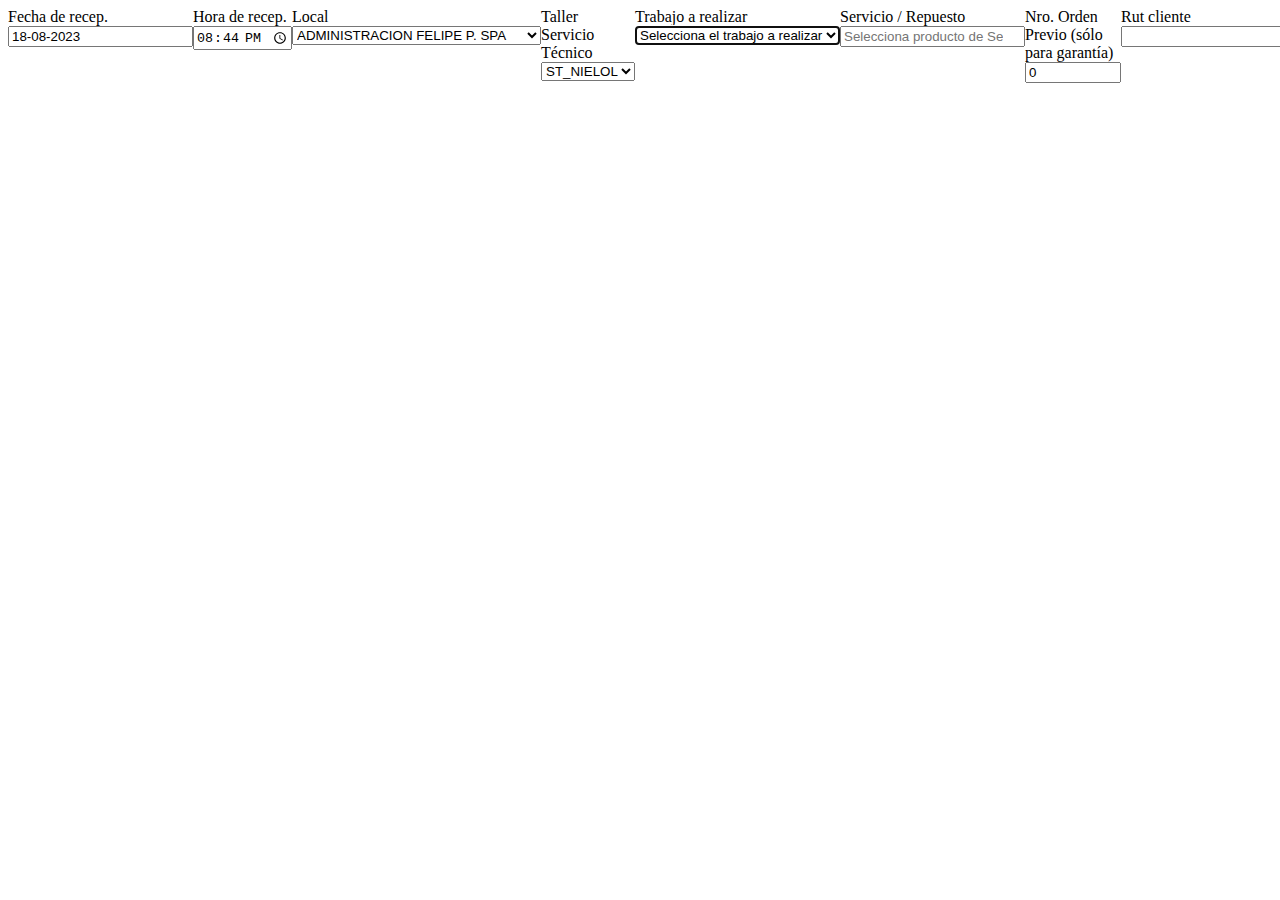
<file: copia-formulario.html>
<!DOCTYPE html>
<html lang="en">
<head>
    <meta charset="UTF-8">
    <meta name="viewport" content="width=device-width, initial-scale=1.0">
    <title>Formulario</title>
</head>
<body>
    <form method="post" id="guardar_servicio" name="guardar_servicio" style="display: flex;">
        <div class="row mb-2">
            <label for="fecha_recepcion" class="col-sm-3 col-form-label">Fecha de recep.</label>
            <div class="col-sm-8">
                <input type="text" class="form-control" id="fecha_recepcion" name="fecha_recepcion" value="18-08-2023" placeholder="Fecha de recepción" data-date-format="dd-mm-yyyy" readonly="readonly" autocomplete="off">
            </div>
        </div>
        <div class="row mb-2">
            <label for="hora_recepcion" class="col-sm-3 col-form-label">Hora de recep.</label>
            <div class="col-sm-8">
                <input type="time" class="form-control" id="hora_recepcion" name="hora_recepcion" value="20:44" required="required" autocomplete="off">
            </div>
        </div>
        <div class="row mb-2">
            <label for="id_local" class="col-sm-3 col-form-label">Local</label>
            <div class="col-sm-8">
                <select class="form-control" name="id_local" id="id_local" required="required" autocomplete="off">
                                                            <option value="ADMINISTRACION FELIPE P. SPA" data-sigla="AF">ADMINISTRACION FELIPE P. SPA</option>
                                                            <option value="ADMINISTRACION RICARDO S. SPA" data-sigla="AR">ADMINISTRACION RICARDO S. SPA</option>
                                                            <option value="ALERCE" data-sigla="AMA">ALERCE</option>
                                                            <option value="ANDALUE" data-sigla="AND">ANDALUE</option>
                                                            <option value="ANGOL" data-sigla="ANG">ANGOL</option>
                                                            <option value="AVALEMANIA" data-sigla="AV">AVALEMANIA</option>
                                                            <option value="AZALEAS" data-sigla="AZA ">AZALEAS</option>
                                                            <option value="BARRIOINGLES" data-sigla="BI1">BARRIOINGLES</option>
                                                            <option value="BARRIOINGLES2" data-sigla="BI2">BARRIOINGLES2</option>
                                                            <option value="BARROSARANA" data-sigla="BA">BARROSARANA</option>
                                                            <option value="BIOBIO" data-sigla="BIO">BIOBIO</option>
                                                            <option value="BODEGA" data-sigla="EX">BODEGA</option>
                                                            <option value="BOSQUEMAR" data-sigla="BOS">BOSQUEMAR</option>
                                                            <option value="CARAHUE" data-sigla="CRH">CARAHUE</option>
                                                            <option value="CARRUSEL" data-sigla="CRR">CARRUSEL</option>
                                                            <option value="CAUPOLICAN" data-sigla="CAU">CAUPOLICAN</option>
                                                            <option value="CHILLAN1" data-sigla="CHI1">CHILLAN1</option>
                                                            <option value="CHILLAN2" data-sigla="CHI2">CHILLAN2</option>
                                                            <option value="CHILLAN3" data-sigla="CHI3">CHILLAN3</option>
                                                            <option value="CHILLAN4" data-sigla="CHI4">CHILLAN4</option>
                                                            <option value="COLLAO" data-sigla="CO">COLLAO</option>
                                                            <option value="cornershop" data-sigla="CNP ">cornershop</option>
                                                            <option value="CORONEL" data-sigla="CR">CORONEL</option>
                                                            <option value="COSTANERA" data-sigla="CSTN">COSTANERA</option>
                                                            <option value="CUNCO" data-sigla="CNCO">CUNCO</option>
                                                            <option value="CURICO" data-sigla="CR">CURICO</option>
                                                            <option value="CURICO2" data-sigla="CR2">CURICO2</option>
                                                            <option value="FULL" data-sigla="FULL">FULL</option>
                                                            <option value="GALVARINO" data-sigla="GV  ">GALVARINO</option>
                                                            <option value="HICELL" data-sigla="H">HICELL</option>
                                                            <option value="INFORMATICA" data-sigla="INF">INFORMATICA</option>
                                                            <option value="LA FLORIDA" data-sigla="LD  ">LA FLORIDA</option>
                                                            <option value="LABRANZA" data-sigla="LBZ ">LABRANZA</option>
                                                            <option value="LASVEGAS" data-sigla="LVG ">LASVEGAS</option>
                                                            <option value="LAUTARO" data-sigla="LAU ">LAUTARO</option>
                                                            <option value="LIDERPRIETO" data-sigla="PN  ">LIDERPRIETO</option>
                                                            <option value="LIDERRO" data-sigla="RO  ">LIDERRO</option>
                                                            <option value="LOSANGELES" data-sigla="LA  ">LOSANGELES</option>
                                                            <option value="LOSHEROES" data-sigla="LHS">LOSHEROES</option>
                                                            <option value="MACKENNA" data-sigla="MK  ">MACKENNA</option>
                                                            <option value="MALLEASTON" data-sigla="ME  ">MALLEASTON</option>
                                                            <option value="MALLPLAZANORTE" data-sigla="MPN">MALLPLAZANORTE</option>
                                                            <option value="MALLPLAZASUR" data-sigla="MPS">MALLPLAZASUR</option>
                                                            <option value="MALLPLAZATOBALABA" data-sigla="MPT">MALLPLAZATOBALABA</option>
                                                            <option value="MANTENCION RUBEN PARDO" data-sigla="SMEL">MANTENCION RUBEN PARDO</option>
                                                            <option value="MASSMANN" data-sigla="GM  ">MASSMANN</option>
                                                            <option value="MERCADO" data-sigla="MC  ">MERCADO</option>
                                                            <option value="MERCADOLIBRE" data-sigla="ML  ">MERCADOLIBRE</option>
                                                            <option value="MIRAGE" data-sigla="MGE ">MIRAGE</option>
                                                            <option value="MODULO" data-sigla="MD  ">MODULO</option>
                                                            <option value="MONTT" data-sigla="M1  ">MONTT</option>
                                                            <option value="MONTT2" data-sigla="M2">MONTT2</option>
                                                            <option value="MONTT3" data-sigla="M3  ">MONTT3</option>
                                                            <option value="NIELOL" data-sigla="N1  ">NIELOL</option>
                                                            <option value="NIELOL2" data-sigla="N2  ">NIELOL2</option>
                                                            <option value="NOTROS" data-sigla="NTR ">NOTROS</option>
                                                            <option value="NUEVAIMPERIAL" data-sigla="NVI ">NUEVAIMPERIAL</option>
                                                            <option value="PADREDELASCASAS" data-sigla="PLC1">PADREDELASCASAS</option>
                                                            <option value="PADREDELASCASAS2" data-sigla="PLC2">PADREDELASCASAS2</option>
                                                            <option value="PEDIDOSYA" data-sigla="PY  ">PEDIDOSYA</option>
                                                            <option value="PITRUFQUEN" data-sigla="PFN">PITRUFQUEN</option>
                                                            <option value="PRAT" data-sigla="PT1 ">PRAT</option>
                                                            <option value="PRAT2" data-sigla="PT2 ">PRAT2</option>
                                                            <option value="PRUEBA" data-sigla="TEST">PRUEBA</option>
                                                            <option value="PUERTOVARAS" data-sigla="PV  ">PUERTOVARAS</option>
                                                            <option value="RAICES HUMANAS" data-sigla="RHSPA">RAICES HUMANAS</option>
                                                            <option value="RANCAGUA1" data-sigla="RCG1">RANCAGUA1</option>
                                                            <option value="RANCAGUA2" data-sigla="RCG2">RANCAGUA2</option>
                                                            <option value="RANCAGUA3" data-sigla="RCG3">RANCAGUA3</option>
                                                            <option value="RANCAGUA4" data-sigla="RCG4">RANCAGUA4</option>
                                                            <option value="SEVILLA" data-sigla="SV  ">SEVILLA</option>
                                                            <option value="ST_NIELOL" data-sigla="ST">ST_NIELOL</option>
                                                            <option value="ST_VALDIVIA2" data-sigla="ST">ST_VALDIVIA2</option>
                                                            <option value="TALCA" data-sigla="TLC ">TALCA</option>
                                                            <option value="TALCAHUANO" data-sigla="THO">TALCAHUANO</option>
                                                            <option value="TECNOBOXRENACA" data-sigla="NULL">TECNOBOXRENACA</option>
                                                            <option value="TEODORO" data-sigla="TODR">TEODORO</option>
                                                            <option value="TRAIGUEN" data-sigla="TGN">TRAIGUEN</option>
                                                            <option value="UNIMARCAVALEMANIA" data-sigla="UA  ">UNIMARCAVALEMANIA</option>
                                                            <option value="VALDIVIA1" data-sigla="V1  ">VALDIVIA1</option>
                                                            <option value="VALDIVIA2" data-sigla="V2  ">VALDIVIA2</option>
                                                            <option value="VALDIVIA3" data-sigla="V3">VALDIVIA3</option>
                                                            <option value="VALDIVIA4.1" data-sigla="V4.1">VALDIVIA4.1</option>
                                                            <option value="VALDIVIA5" data-sigla="V5  ">VALDIVIA5</option>
                                                            <option value="VALDIVIA6" data-sigla="V6  ">VALDIVIA6</option>
                                                            <option value="VALDIVIA7" data-sigla="V7">VALDIVIA7</option>
                                                            <option value="VALPARAISO" data-sigla="VS  ">VALPARAISO</option>
                                                            <option value="VENTAS_MAYORISTA" data-sigla="VM  ">VENTAS_MAYORISTA</option>
                                                            <option value="VENTAWEB" data-sigla="VW  ">VENTAWEB</option>
                                                            <option value="VICTORIA" data-sigla="VIC ">VICTORIA</option>
                                                            <option value="VILLAGRAN" data-sigla="VG  ">VILLAGRAN</option>
                                                            <option value="VILLARRICAACUENTA" data-sigla="VRC2">VILLARRICAACUENTA</option>
                                                            <option value="VILLARRICALIDER" data-sigla="VRC1">VILLARRICALIDER</option>
                                                            <option value="VINA" data-sigla="VNA1">VINA</option>
                                                            <option value="VINA2" data-sigla="VNA2">VINA2</option>
                                                            <option value="VIVO" data-sigla="VI  ">VIVO</option>
                                                    </select>
            </div>
        </div>
        <div class="row mb-2 visually-hidden">
            <label for="id_local_st" class="col-sm-3 col-form-label">Taller Servicio Técnico</label>
            <div class="col-sm-8">
                <select class="form-control" name="id_local_st" id="id_local_st" autocomplete="off">
                                                            <option value="ST_NIELOL">
                            ST_NIELOL										</option>
                                                    </select>
            </div>
        </div>
        <div class="row mb-2">
            <label for="trabajo" class="col-sm-3 col-form-label">Trabajo a realizar</label>
            <div class="col-sm-8">
                <select class="form-control" name="trabajo" id="trabajo" required="required" autocomplete="off" autofocus="">
                    <option value="">Selecciona el trabajo a realizar</option>
                                                            <option value="Batería">BATERíA</option>
                                                            <option value="Cámara Frontal">CáMARA FRONTAL</option>
                                                            <option value="Cámara Trasera">CáMARA TRASERA</option>
                                                            <option value="Cuenta Google">CUENTA GOOGLE</option>
                                                            <option value="Flex de Carga">FLEX DE CARGA</option>
                                                            <option value="Formateo">FORMATEO</option>
                                                            <option value="Garantia">GARANTIA</option>
                                                            <option value="Jack de Carga">JACK DE CARGA</option>
                                                            <option value="Lavado Químico">LAVADO QUíMICO</option>
                                                            <option value="Mano de Obra">MANO DE OBRA</option>
                                                            <option value="Mantención">MANTENCIóN</option>
                                                            <option value="Micrófono">MICRóFONO</option>
                                                            <option value="Pantalla">PANTALLA</option>
                                                            <option value="Revisión">REVISIóN</option>
                                                            <option value="Sistema">SISTEMA</option>
                                                    </select>
            </div>
        </div>
        <div class="row mb-2">
            <input type="hidden" class="form-control invisible" id="fecha_entrega" name="fecha_entrega" placeholder="Fecha de recepción" data-date-format="dd-mm-yyyy" readonly="readonly" autocomplete="off">
            <label for="fecha_recepcion" class="col-sm-3 col-form-label">Servicio / Repuesto</label>
            <div class="col-sm-8">
                <input type="text" list="listProductoST" class="form-control" aria-label="ProductoST" name="ProductoST" id="ProductoST" placeholder="Selecciona producto de Servicio Técnico">
                <datalist id="listProductoST">
                                                            <option value="FORMATEO-PC-S-RESPALDO" data-precio="$ 9.990" data-bs-toggle="tooltip" data-bs-placement="top" title=" Ref: $ 14.990">FORMATEOS PC SIN RESPALDO (Ref: $ 14.990)</option>
                                                            <option value="MANO-OBRA-CELULAR" data-precio="$ 9.990" data-bs-toggle="tooltip" data-bs-placement="top" title=" Ref: $ 19.990">MANO DE OBRA CELULARES (Ref: $ 19.990)</option>
                                                            <option value="MANO-OBRA-TABLET" data-precio="$ 9.990" data-bs-toggle="tooltip" data-bs-placement="top" title=" Ref: $ 24.990">MANO DE OBRA TABLET (Ref: $ 24.990)</option>
                                                            <option value="JAC-CARGA-MICROUSB" data-precio="$ 9.990" data-bs-toggle="tooltip" data-bs-placement="top" title=" Ref: $ 19.990">JACK DE CARGA MICRO USB (Ref: $ 19.990)</option>
                                                            <option value="SISTEMA" data-precio="$ 9.990" data-bs-toggle="tooltip" data-bs-placement="top" title=" Ref: $ 9.990">SISTEMA (Ref: $ 9.990)</option>
                                                            <option value="CUENTO-GOOGLE" data-precio="$ 9.990" data-bs-toggle="tooltip" data-bs-placement="top" title=" Ref: $ 14.990">CUENTA GOOGLE (Ref: $ 14.990)</option>
                                                            <option value="PROGRAMA-DE-PC" data-precio="$ 9.990" data-bs-toggle="tooltip" data-bs-placement="top" title=" Ref: $ 9.990">PROGRAMAS DE PC A PEDIDO (Ref: $ 9.990)</option>
                                                            <option value="CAMBIO-PASTA-TERMICO" data-precio="$ 9.990" data-bs-toggle="tooltip" data-bs-placement="top" title=" Ref: $ 19.990">CAMBIO DE PASTA TERMICA (Ref: $ 19.990)</option>
                                                            <option value="LAVADO-QUIMICO" data-precio="$ 19.990" data-bs-toggle="tooltip" data-bs-placement="top" title=" Ref: $ 19.990">LAVADOS QUIMICOS (Ref: $ 19.990)</option>
                                                            <option value="MANTENCION" data-precio="$ 9.990" data-bs-toggle="tooltip" data-bs-placement="top" title=" Ref: $ 9.990">MANTENCION (Ref: $ 9.990)</option>
                                                            <option value="OTROS" data-precio="$ 1" data-bs-toggle="tooltip" data-bs-placement="top" title=" Ref: $ 1">OTROS (Ref: $ 1)</option>
                                                            <option value="GARANTIA" data-precio="$ 1" data-bs-toggle="tooltip" data-bs-placement="top" title=" Ref: $ 1">SERVICIO POR GARANTIA (Ref: $ 1)</option>
                                                            <option value="REVISION" data-precio="$ 9.990" data-bs-toggle="tooltip" data-bs-placement="top" title=" Ref: $ 9.990">REVISION (Ref: $ 9.990)</option>
                                                            <option value="MANO-OBRA-CELULAR-IPHONE" data-precio="$ 9.990" data-bs-toggle="tooltip" data-bs-placement="top" title=" Ref: $ 29.990">Mano de Obra (Ref: $ 29.990)</option>
                                                            <option value="MANO-OBRA-CELULAR-SELLADO" data-precio="$ 9.990" data-bs-toggle="tooltip" data-bs-placement="top" title=" Ref: $ 9.990">Mano de Obra (Ref: $ 9.990)</option>
                                                            <option value="PANTALLA-IPHONE-5" data-precio="$ 9.990" data-bs-toggle="tooltip" data-bs-placement="top" title=" Ref: $ 19.990">REPARACIÓN PANTALLA IPHONE 5 (Ref: $ 19.990)</option>
                                                            <option value="PANTALLA-IPHONE-5S" data-precio="$ 9.990" data-bs-toggle="tooltip" data-bs-placement="top" title=" Ref: $ 22.990">REPARACIÓN PANTALLA IPHONE 5S (Ref: $ 22.990)</option>
                                                            <option value="PANTALLA-IPHONE-5c" data-precio="$ 9.990" data-bs-toggle="tooltip" data-bs-placement="top" title=" Ref: $ 19.990">REPARACIÓN PANTALLA IPHONE 5c (Ref: $ 19.990)</option>
                                                            <option value="PANTALLA-IPHONE-5SE" data-precio="$ 9.990" data-bs-toggle="tooltip" data-bs-placement="top" title=" Ref: $ 24.990">REPARACIÓN PANTALLA IPHONE 5SE (Ref: $ 24.990)</option>
                                                            <option value="PANTALLA-IPHONE-6" data-precio="$ 9.990" data-bs-toggle="tooltip" data-bs-placement="top" title=" Ref: $ 29.990">REPARACIÓN PANTALLA IPHONE 6 (Ref: $ 29.990)</option>
                                                            <option value="PANTALLA-IPHONE-6S" data-precio="$ 9.990" data-bs-toggle="tooltip" data-bs-placement="top" title=" Ref: $ 34.990">REPARACIÓN PANTALLA IPHONE 6S (Ref: $ 34.990)</option>
                                                            <option value="PANTALLA-IPHONE-6 PLUS" data-precio="$ 9.990" data-bs-toggle="tooltip" data-bs-placement="top" title=" Ref: $ 39.990">REPARACIÓN PANTALLA IPHONE 6 PLUS (Ref: $ 39.990)</option>
                                                            <option value="PANTALLA-IPHONE-6s PLUS" data-precio="$ 9.990" data-bs-toggle="tooltip" data-bs-placement="top" title=" Ref: $ 44.990">REPARACIÓN PANTALLA IPHONE 6s PLUS (Ref: $ 44.990)</option>
                                                            <option value="PANTALLA-IPHONE-7" data-precio="$ 9.990" data-bs-toggle="tooltip" data-bs-placement="top" title=" Ref: $ 49.990">REPARACIÓN PANTALLA IPHONE 7 (Ref: $ 49.990)</option>
                                                            <option value="PANTALLA-IPHONE-7 PLUS" data-precio="$ 9.990" data-bs-toggle="tooltip" data-bs-placement="top" title=" Ref: $ 54.990">REPARACIÓN PANTALLA IPHONE 7 PLUS (Ref: $ 54.990)</option>
                                                            <option value="PANTALLA-IPHONE-8" data-precio="$ 9.990" data-bs-toggle="tooltip" data-bs-placement="top" title=" Ref: $ 59.990">REPARACIÓN PANTALLA IPHONE 8 (Ref: $ 59.990)</option>
                                                            <option value="PANTALLA-IPHONE-8 PLUS" data-precio="$ 9.990" data-bs-toggle="tooltip" data-bs-placement="top" title=" Ref: $ 69.990">REPARACIÓN PANTALLA IPHONE 8 PLUS (Ref: $ 69.990)</option>
                                                            <option value="PANTALLA-IPHONE-X" data-precio="$ 9.990" data-bs-toggle="tooltip" data-bs-placement="top" title=" Ref: $ 99.990">REPARACIÓN PANTALLA IPHONE X (Ref: $ 99.990)</option>
                                                            <option value="PANTALLA-IPHONE- XS" data-precio="$ 9.990" data-bs-toggle="tooltip" data-bs-placement="top" title=" Ref: $ 129.990">REPARACIÓN PANTALLA IPHONE  XS (Ref: $ 129.990)</option>
                                                            <option value="PANTALLA-IPHONE-XS MAX" data-precio="$ 9.990" data-bs-toggle="tooltip" data-bs-placement="top" title=" Ref: $ 149.990">REPARACIÓN PANTALLA IPHONE XS MAX (Ref: $ 149.990)</option>
                                                            <option value="PANTALLA-IPHONE-11" data-precio="$ 9.990" data-bs-toggle="tooltip" data-bs-placement="top" title=" Ref: $ 139.990">REPARACIÓN PANTALLA IPHONE 11 (Ref: $ 139.990)</option>
                                                            <option value="PANTALLA-IPHONE-11 PRO" data-precio="$ 9.990" data-bs-toggle="tooltip" data-bs-placement="top" title=" Ref: $ 169.990">REPARACIÓN PANTALLA IPHONE 11 PRO (Ref: $ 169.990)</option>
                                                            <option value="PANTALLA-IPHONE-11 PRO MAX" data-precio="$ 9.990" data-bs-toggle="tooltip" data-bs-placement="top" title=" Ref: $ 199.990">REPARACIÓN PANTALLA IPHONE 11 PRO MAX (Ref: $ 199.990)</option>
                                                            <option value="PANTALLA-IPHONE-XR" data-precio="$ 9.990" data-bs-toggle="tooltip" data-bs-placement="top" title=" Ref: $ 89.990">REPARACIÓN PANTALLA IPHONE XR (Ref: $ 89.990)</option>
                                                            <option value="PANTALLA-IPHONE-SE 2020" data-precio="$ 9.990" data-bs-toggle="tooltip" data-bs-placement="top" title=" Ref: $ 59.990">REPARACIÓN PANTALLA IPHONE SE 2020 (Ref: $ 59.990)</option>
                                                            <option value="PANTALLA-HUAWEI-GPLAY" data-precio="$ 9.990" data-bs-toggle="tooltip" data-bs-placement="top" title=" Ref: $ 49.990">REPARACIÓN PANTALLA HUAWEI GPLAY (Ref: $ 49.990)</option>
                                                            <option value="PANTALLA-HUAWEI-GPLAY MINI" data-precio="$ 9.990" data-bs-toggle="tooltip" data-bs-placement="top" title=" Ref: $ 39.990">REPARACIÓN PANTALLA HUAWEI GPLAY MINI (Ref: $ 39.990)</option>
                                                            <option value="PANTALLA-HUAWEI-MATE 8" data-precio="$ 9.990" data-bs-toggle="tooltip" data-bs-placement="top" title=" Ref: $ 49.990">REPARACIÓN PANTALLA HUAWEI MATE 8 (Ref: $ 49.990)</option>
                                                            <option value="PANTALLA-HUAWEI-Y7 2018" data-precio="$ 9.990" data-bs-toggle="tooltip" data-bs-placement="top" title=" Ref: $ 49.990">REPARACIÓN PANTALLA HUAWEI Y7 2018 (Ref: $ 49.990)</option>
                                                            <option value="PANTALLA-HUAWEI-Y7 2019" data-precio="$ 9.990" data-bs-toggle="tooltip" data-bs-placement="top" title=" Ref: $ 54.990">REPARACIÓN PANTALLA HUAWEI Y7 2019 (Ref: $ 54.990)</option>
                                                            <option value="PANTALLA-HUAWEI-Y6 2" data-precio="$ 9.990" data-bs-toggle="tooltip" data-bs-placement="top" title=" Ref: $ 59.990">REPARACIÓN PANTALLA HUAWEI Y6 2 (Ref: $ 59.990)</option>
                                                            <option value="PANTALLA-HUAWEI-Y6 2019" data-precio="$ 9.990" data-bs-toggle="tooltip" data-bs-placement="top" title=" Ref: $ 59.990">REPARACIÓN PANTALLA HUAWEI Y6 2019 (Ref: $ 59.990)</option>
                                                            <option value="PANTALLA-HUAWEI-Y9S " data-precio="$ 9.990" data-bs-toggle="tooltip" data-bs-placement="top" title=" Ref: $ 59.990">REPARACIÓN PANTALLA HUAWEI Y9S  (Ref: $ 59.990)</option>
                                                            <option value="PANTALLA-HUAWEI-Y9 PRIME 2019" data-precio="$ 9.990" data-bs-toggle="tooltip" data-bs-placement="top" title=" Ref: $ 59.990">REPARACIÓN PANTALLA HUAWEI Y9 PRIME 2019 (Ref: $ 59.990)</option>
                                                            <option value="PANTALLA-HUAWEI-Y9 2019" data-precio="$ 9.990" data-bs-toggle="tooltip" data-bs-placement="top" title=" Ref: $ 59.990">REPARACIÓN PANTALLA HUAWEI Y9 2019 (Ref: $ 59.990)</option>
                                                            <option value="PANTALLA-HUAWEI-Y8S" data-precio="$ 9.990" data-bs-toggle="tooltip" data-bs-placement="top" title=" Ref: $ 59.990">REPARACIÓN PANTALLA HUAWEI Y8S (Ref: $ 59.990)</option>
                                                            <option value="PANTALLA-HUAWEI-MATE 9 LITE" data-precio="$ 9.990" data-bs-toggle="tooltip" data-bs-placement="top" title=" Ref: $ 49.990">REPARACIÓN PANTALLA HUAWEI MATE 9 LITE (Ref: $ 49.990)</option>
                                                            <option value="PANTALLA-HUAWEI-MATE 9" data-precio="$ 9.990" data-bs-toggle="tooltip" data-bs-placement="top" title=" Ref: $ 59.990">REPARACIÓN PANTALLA HUAWEI MATE 9 (Ref: $ 59.990)</option>
                                                            <option value="PANTALLA-HUAWEI-MATE 10" data-precio="$ 9.990" data-bs-toggle="tooltip" data-bs-placement="top" title=" Ref: $ 89.990">REPARACIÓN PANTALLA HUAWEI MATE 10 (Ref: $ 89.990)</option>
                                                            <option value="PANTALLA-HUAWEI-MATE 10 LITE" data-precio="$ 9.990" data-bs-toggle="tooltip" data-bs-placement="top" title=" Ref: $ 49.990">REPARACIÓN PANTALLA HUAWEI MATE 10 LITE (Ref: $ 49.990)</option>
                                                            <option value="PANTALLA-HUAWEI-MATE 20 LITE" data-precio="$ 9.990" data-bs-toggle="tooltip" data-bs-placement="top" title=" Ref: $ 59.990">REPARACIÓN PANTALLA HUAWEI MATE 20 LITE (Ref: $ 59.990)</option>
                                                            <option value="PANTALLA-HUAWEI-P10" data-precio="$ 9.990" data-bs-toggle="tooltip" data-bs-placement="top" title=" Ref: $ 89.990">REPARACIÓN PANTALLA HUAWEI P10 (Ref: $ 89.990)</option>
                                                            <option value="PANTALLA-HUAWEI-P10 LITE" data-precio="$ 9.990" data-bs-toggle="tooltip" data-bs-placement="top" title=" Ref: $ 59.990">REPARACIÓN PANTALLA HUAWEI P10 LITE (Ref: $ 59.990)</option>
                                                            <option value="PANTALLA-HUAWEI-P9 LITE" data-precio="$ 9.990" data-bs-toggle="tooltip" data-bs-placement="top" title=" Ref: $ 49.990">REPARACIÓN PANTALLA HUAWEI P9 LITE (Ref: $ 49.990)</option>
                                                            <option value="PANTALLA-HUAWEI-P9 LITE 2017" data-precio="$ 9.990" data-bs-toggle="tooltip" data-bs-placement="top" title=" Ref: $ 44.990">REPARACIÓN PANTALLA HUAWEI P9 LITE 2017 (Ref: $ 44.990)</option>
                                                            <option value="PANTALLA-HUAWEI-P9" data-precio="$ 9.990" data-bs-toggle="tooltip" data-bs-placement="top" title=" Ref: $ 49.990">REPARACIÓN PANTALLA HUAWEI P9 (Ref: $ 49.990)</option>
                                                            <option value="PANTALLA-HUAWEI-PSMART 2018" data-precio="$ 9.990" data-bs-toggle="tooltip" data-bs-placement="top" title=" Ref: $ 49.990">REPARACIÓN PANTALLA HUAWEI PSMART 2018 (Ref: $ 49.990)</option>
                                                            <option value="PANTALLA-HUAWEI-P SMART 2019" data-precio="$ 9.990" data-bs-toggle="tooltip" data-bs-placement="top" title=" Ref: $ 59.990">REPARACIÓN PANTALLA HUAWEI P SMART 2019 (Ref: $ 59.990)</option>
                                                            <option value="PANTALLA-HUAWEI-P20" data-precio="$ 9.990" data-bs-toggle="tooltip" data-bs-placement="top" title=" Ref: $ 89.990">REPARACIÓN PANTALLA HUAWEI P20 (Ref: $ 89.990)</option>
                                                            <option value="PANTALLA-HUAWEI-P20 LITE" data-precio="$ 9.990" data-bs-toggle="tooltip" data-bs-placement="top" title=" Ref: $ 54.990">REPARACIÓN PANTALLA HUAWEI P20 LITE (Ref: $ 54.990)</option>
                                                            <option value="PANTALLA-HUAWEI-NOVA 3i" data-precio="$ 9.990" data-bs-toggle="tooltip" data-bs-placement="top" title=" Ref: $ 69.990">REPARACIÓN PANTALLA HUAWEI NOVA 3i (Ref: $ 69.990)</option>
                                                            <option value="PANTALLA-HUAWEI-NOVA 5T" data-precio="$ 9.990" data-bs-toggle="tooltip" data-bs-placement="top" title=" Ref: $ 99.990">REPARACIÓN PANTALLA HUAWEI NOVA 5T (Ref: $ 99.990)</option>
                                                            <option value="PANTALLA-HUAWEI-P30 LITE" data-precio="$ 9.990" data-bs-toggle="tooltip" data-bs-placement="top" title=" Ref: $ 69.990">REPARACIÓN PANTALLA HUAWEI P30 LITE (Ref: $ 69.990)</option>
                                                            <option value="PANTALLA-HUAWEI-P40 LITE" data-precio="$ 9.990" data-bs-toggle="tooltip" data-bs-placement="top" title=" Ref: $ 59.990">REPARACIÓN PANTALLA HUAWEI P40 LITE (Ref: $ 59.990)</option>
                                                            <option value="PANTALLA-SAMSUNG-J5 PRIME" data-precio="$ 9.990" data-bs-toggle="tooltip" data-bs-placement="top" title=" Ref: $ 59.990">REPARACIÓN PANTALLA SAMSUNG J5 PRIME (Ref: $ 59.990)</option>
                                                            <option value="PANTALLA-SAMSUNG-J5 2016" data-precio="$ 9.990" data-bs-toggle="tooltip" data-bs-placement="top" title=" Ref: $ 49.990">REPARACIÓN PANTALLA SAMSUNG J5 2016 (Ref: $ 49.990)</option>
                                                            <option value="PANTALLA-SAMSUNG-J6 2018" data-precio="$ 9.990" data-bs-toggle="tooltip" data-bs-placement="top" title=" Ref: $ 89.990">REPARACIÓN PANTALLA SAMSUNG J6 2018 (Ref: $ 89.990)</option>
                                                            <option value="PANTALLA-SAMSUNG-J6 PLUS" data-precio="$ 9.990" data-bs-toggle="tooltip" data-bs-placement="top" title=" Ref: $ 79.990">REPARACIÓN PANTALLA SAMSUNG J6 PLUS (Ref: $ 79.990)</option>
                                                            <option value="PANTALLA-SAMSUNG-J7 / J7 NEO" data-precio="$ 9.990" data-bs-toggle="tooltip" data-bs-placement="top" title=" Ref: $ 59.990">REPARACIÓN PANTALLA SAMSUNG J7 / J7 NEO (Ref: $ 59.990)</option>
                                                            <option value="PANTALLA-SAMSUNG-J2 prime" data-precio="$ 9.990" data-bs-toggle="tooltip" data-bs-placement="top" title=" Ref: $ 49.990">REPARACIÓN PANTALLA SAMSUNG J2 prime (Ref: $ 49.990)</option>
                                                            <option value="PANTALLA-SAMSUNG-J7 2016" data-precio="$ 9.990" data-bs-toggle="tooltip" data-bs-placement="top" title=" Ref: $ 49.990">REPARACIÓN PANTALLA SAMSUNG J7 2016 (Ref: $ 49.990)</option>
                                                            <option value="PANTALLA-SAMSUNG-J4" data-precio="$ 9.990" data-bs-toggle="tooltip" data-bs-placement="top" title=" Ref: $ 59.990">REPARACIÓN PANTALLA SAMSUNG J4 (Ref: $ 59.990)</option>
                                                            <option value="PANTALLA-SAMSUNG-J4 PLUS" data-precio="$ 9.990" data-bs-toggle="tooltip" data-bs-placement="top" title=" Ref: $ 69.990">REPARACIÓN PANTALLA SAMSUNG J4 PLUS (Ref: $ 69.990)</option>
                                                            <option value="PANTALLA-SAMSUNG-J7 Prime" data-precio="$ 9.990" data-bs-toggle="tooltip" data-bs-placement="top" title=" Ref: $ 59.990">REPARACIÓN PANTALLA SAMSUNG J7 Prime (Ref: $ 59.990)</option>
                                                            <option value="PANTALLA-SAMSUNG-J7 PRO" data-precio="$ 9.990" data-bs-toggle="tooltip" data-bs-placement="top" title=" Ref: $ 69.990">REPARACIÓN PANTALLA SAMSUNG J7 PRO (Ref: $ 69.990)</option>
                                                            <option value="PANTALLA-SAMSUNG-J8 2018" data-precio="$ 9.990" data-bs-toggle="tooltip" data-bs-placement="top" title=" Ref: $ 59.990">REPARACIÓN PANTALLA SAMSUNG J8 2018 (Ref: $ 59.990)</option>
                                                            <option value="PANTALLA-SAMSUNG-A03" data-precio="$ 9.990" data-bs-toggle="tooltip" data-bs-placement="top" title=" Ref: $ 39.990">REPARACIÓN PANTALLA SAMSUNG A03 (Ref: $ 39.990)</option>
                                                            <option value="PANTALLA-SAMSUNG-A13 " data-precio="$ 9.990" data-bs-toggle="tooltip" data-bs-placement="top" title=" Ref: $ 49.990">REPARACIÓN PANTALLA SAMSUNG A13  (Ref: $ 49.990)</option>
                                                            <option value="PANTALLA-SAMSUNG-A33 original con marco" data-precio="$ 9.990" data-bs-toggle="tooltip" data-bs-placement="top" title=" Ref: $ 89.990">REPARACIÓN PANTALLA SAMSUNG A33 original con marco (Ref: $ 89.990)</option>
                                                            <option value="PANTALLA-SAMSUNG-A53" data-precio="$ 9.990" data-bs-toggle="tooltip" data-bs-placement="top" title=" Ref: $ 109.990">REPARACIÓN PANTALLA SAMSUNG A53 (Ref: $ 109.990)</option>
                                                            <option value="PANTALLA-SAMSUNG-A01" data-precio="$ 9.990" data-bs-toggle="tooltip" data-bs-placement="top" title=" Ref: $ 49.990">REPARACIÓN PANTALLA SAMSUNG A01 (Ref: $ 49.990)</option>
                                                            <option value="PANTALLA-SAMSUNG-A02" data-precio="$ 9.990" data-bs-toggle="tooltip" data-bs-placement="top" title=" Ref: $ 59.990">REPARACIÓN PANTALLA SAMSUNG A02 (Ref: $ 59.990)</option>
                                                            <option value="PANTALLA-SAMSUNG-A12" data-precio="$ 9.990" data-bs-toggle="tooltip" data-bs-placement="top" title=" Ref: $ 59.990">REPARACIÓN PANTALLA SAMSUNG A12 (Ref: $ 59.990)</option>
                                                            <option value="PANTALLA-SAMSUNG-A02S/A03S" data-precio="$ 9.990" data-bs-toggle="tooltip" data-bs-placement="top" title=" Ref: $ 69.990">REPARACIÓN PANTALLA SAMSUNG A02S/A03S (Ref: $ 69.990)</option>
                                                            <option value="PANTALLA-SAMSUNG-A10" data-precio="$ 9.990" data-bs-toggle="tooltip" data-bs-placement="top" title=" Ref: $ 59.990">REPARACIÓN PANTALLA SAMSUNG A10 (Ref: $ 59.990)</option>
                                                            <option value="PANTALLA-SAMSUNG-A21S" data-precio="$ 9.990" data-bs-toggle="tooltip" data-bs-placement="top" title=" Ref: $ 69.990">REPARACIÓN PANTALLA SAMSUNG A21S (Ref: $ 69.990)</option>
                                                            <option value="PANTALLA-SAMSUNG-A22" data-precio="$ 9.990" data-bs-toggle="tooltip" data-bs-placement="top" title=" Ref: $ 129.990">REPARACIÓN PANTALLA SAMSUNG A22 (Ref: $ 129.990)</option>
                                                            <option value="PANTALLA-SAMSUNG-A32" data-precio="$ 9.990" data-bs-toggle="tooltip" data-bs-placement="top" title=" Ref: $ 89.990">REPARACIÓN PANTALLA SAMSUNG A32 (Ref: $ 89.990)</option>
                                                            <option value="PANTALLA-SAMSUNG-A52" data-precio="$ 9.990" data-bs-toggle="tooltip" data-bs-placement="top" title=" Ref: $ 119.990">REPARACIÓN PANTALLA SAMSUNG A52 (Ref: $ 119.990)</option>
                                                            <option value="PANTALLA-SAMSUNG-A72" data-precio="$ 9.990" data-bs-toggle="tooltip" data-bs-placement="top" title=" Ref: $ 189.990">REPARACIÓN PANTALLA SAMSUNG A72 (Ref: $ 189.990)</option>
                                                            <option value="PANTALLA-SAMSUNG-A10S" data-precio="$ 9.990" data-bs-toggle="tooltip" data-bs-placement="top" title=" Ref: $ 59.990">REPARACIÓN PANTALLA SAMSUNG A10S (Ref: $ 59.990)</option>
                                                            <option value="PANTALLA-SAMSUNG-A11" data-precio="$ 9.990" data-bs-toggle="tooltip" data-bs-placement="top" title=" Ref: $ 69.990">REPARACIÓN PANTALLA SAMSUNG A11 (Ref: $ 69.990)</option>
                                                            <option value="PANTALLA-SAMSUNG-A71" data-precio="$ 9.990" data-bs-toggle="tooltip" data-bs-placement="top" title=" Ref: $ 149.990">REPARACIÓN PANTALLA SAMSUNG A71 (Ref: $ 149.990)</option>
                                                            <option value="PANTALLA-SAMSUNG-A20" data-precio="$ 9.990" data-bs-toggle="tooltip" data-bs-placement="top" title=" Ref: $ 69.990">REPARACIÓN PANTALLA SAMSUNG A20 (Ref: $ 69.990)</option>
                                                            <option value="PANTALLA-SAMSUNG-A20S" data-precio="$ 9.990" data-bs-toggle="tooltip" data-bs-placement="top" title=" Ref: $ 89.990">REPARACIÓN PANTALLA SAMSUNG A20S (Ref: $ 89.990)</option>
                                                            <option value="PANTALLA-SAMSUNG-A30" data-precio="$ 9.990" data-bs-toggle="tooltip" data-bs-placement="top" title=" Ref: $ 89.990">REPARACIÓN PANTALLA SAMSUNG A30 (Ref: $ 89.990)</option>
                                                            <option value="PANTALLA-SAMSUNG-A31" data-precio="$ 9.990" data-bs-toggle="tooltip" data-bs-placement="top" title=" Ref: $ 99.990">REPARACIÓN PANTALLA SAMSUNG A31 (Ref: $ 99.990)</option>
                                                            <option value="PANTALLA-SAMSUNG-A30S" data-precio="$ 9.990" data-bs-toggle="tooltip" data-bs-placement="top" title=" Ref: $ 89.990">REPARACIÓN PANTALLA SAMSUNG A30S (Ref: $ 89.990)</option>
                                                            <option value="PANTALLA-SAMSUNG-A50" data-precio="$ 9.990" data-bs-toggle="tooltip" data-bs-placement="top" title=" Ref: $ 79.990">REPARACIÓN PANTALLA SAMSUNG A50 (Ref: $ 79.990)</option>
                                                            <option value="PANTALLA-SAMSUNG-A51" data-precio="$ 9.990" data-bs-toggle="tooltip" data-bs-placement="top" title=" Ref: $ 169.990">REPARACIÓN PANTALLA SAMSUNG A51 (Ref: $ 169.990)</option>
                                                            <option value="PANTALLA-SAMSUNG-A70" data-precio="$ 9.990" data-bs-toggle="tooltip" data-bs-placement="top" title=" Ref: $ 89.990">REPARACIÓN PANTALLA SAMSUNG A70 (Ref: $ 89.990)</option>
                                                            <option value="PANTALLA-MOTOROLA-MOTO C" data-precio="$ 9.990" data-bs-toggle="tooltip" data-bs-placement="top" title=" Ref: $ 39.990">REPARACIÓN PANTALLA  MOTO C (Ref: $ 39.990)</option>
                                                            <option value="PANTALLA-MOTOROLA-MOTO G" data-precio="$ 9.990" data-bs-toggle="tooltip" data-bs-placement="top" title=" Ref: $ 29.990">REPARACIÓN PANTALLA  MOTO G (Ref: $ 29.990)</option>
                                                            <option value="PANTALLA-MOTOROLA-MOTO G2" data-precio="$ 9.990" data-bs-toggle="tooltip" data-bs-placement="top" title=" Ref: $ 34.990">REPARACIÓN PANTALLA  MOTO G2 (Ref: $ 34.990)</option>
                                                            <option value="PANTALLA-MOTOROLA-MOTO G3" data-precio="$ 9.990" data-bs-toggle="tooltip" data-bs-placement="top" title=" Ref: $ 39.990">REPARACIÓN PANTALLA  MOTO G3 (Ref: $ 39.990)</option>
                                                            <option value="PANTALLA-MOTOROLA-MOTO x" data-precio="$ 9.990" data-bs-toggle="tooltip" data-bs-placement="top" title=" Ref: $ 39.990">REPARACIÓN PANTALLA  MOTO x (Ref: $ 39.990)</option>
                                                            <option value="PANTALLA-MOTOROLA-MOTO x2" data-precio="$ 9.990" data-bs-toggle="tooltip" data-bs-placement="top" title=" Ref: $ 59.990">REPARACIÓN PANTALLA  MOTO x2 (Ref: $ 59.990)</option>
                                                            <option value="PANTALLA-MOTOROLA-MOTO E" data-precio="$ 9.990" data-bs-toggle="tooltip" data-bs-placement="top" title=" Ref: $ 29.990">REPARACIÓN PANTALLA  MOTO E (Ref: $ 29.990)</option>
                                                            <option value="PANTALLA-MOTOROLA-MOTO E2" data-precio="$ 9.990" data-bs-toggle="tooltip" data-bs-placement="top" title=" Ref: $ 34.990">REPARACIÓN PANTALLA  MOTO E2 (Ref: $ 34.990)</option>
                                                            <option value="PANTALLA-MOTOROLA-MOTO E4 PLUS" data-precio="$ 9.990" data-bs-toggle="tooltip" data-bs-placement="top" title=" Ref: $ 59.990">REPARACIÓN PANTALLA  MOTO E4 PLUS (Ref: $ 59.990)</option>
                                                            <option value="PANTALLA-MOTOROLA-MOTO E4" data-precio="$ 9.990" data-bs-toggle="tooltip" data-bs-placement="top" title=" Ref: $ 49.990">REPARACIÓN PANTALLA  MOTO E4 (Ref: $ 49.990)</option>
                                                            <option value="PANTALLA-MOTOROLA-MOTO E5 PLUS" data-precio="$ 9.990" data-bs-toggle="tooltip" data-bs-placement="top" title=" Ref: $ 59.990">REPARACIÓN PANTALLA  MOTO E5 PLUS (Ref: $ 59.990)</option>
                                                            <option value="PANTALLA-MOTOROLA-MOTO G5" data-precio="$ 9.990" data-bs-toggle="tooltip" data-bs-placement="top" title=" Ref: $ 59.990">REPARACIÓN PANTALLA  MOTO G5 (Ref: $ 59.990)</option>
                                                            <option value="PANTALLA-MOTOROLA-MOTO G6 PLAY" data-precio="$ 9.990" data-bs-toggle="tooltip" data-bs-placement="top" title=" Ref: $ 49.990">REPARACIÓN PANTALLA  MOTO G6 PLAY (Ref: $ 49.990)</option>
                                                            <option value="PANTALLA-MOTOROLA-MOTO G8 PLAY" data-precio="$ 9.990" data-bs-toggle="tooltip" data-bs-placement="top" title=" Ref: $ 59.990">REPARACIÓN PANTALLA  MOTO G8 PLAY (Ref: $ 59.990)</option>
                                                            <option value="PANTALLA-MOTOROLA-MOTO G8 POWER" data-precio="$ 9.990" data-bs-toggle="tooltip" data-bs-placement="top" title=" Ref: $ 79.990">REPARACIÓN PANTALLA  MOTO G8 POWER (Ref: $ 79.990)</option>
                                                            <option value="PANTALLA-MOTOROLA-MOTO G8 POWER LITE" data-precio="$ 9.990" data-bs-toggle="tooltip" data-bs-placement="top" title=" Ref: $ 69.990">REPARACIÓN PANTALLA  MOTO G8 POWER LITE (Ref: $ 69.990)</option>
                                                            <option value="PANTALLA-MOTOROLA-MOTO G9 PLUS" data-precio="$ 9.990" data-bs-toggle="tooltip" data-bs-placement="top" title=" Ref: $ 89.990">REPARACIÓN PANTALLA  MOTO G9 PLUS (Ref: $ 89.990)</option>
                                                            <option value="PANTALLA-MOTOROLA-MOTO G9 POWER" data-precio="$ 9.990" data-bs-toggle="tooltip" data-bs-placement="top" title=" Ref: $ 79.990">REPARACIÓN PANTALLA  MOTO G9 POWER (Ref: $ 79.990)</option>
                                                            <option value="PANTALLA-MOTOROLA-MOTO G9 PLAY" data-precio="$ 9.990" data-bs-toggle="tooltip" data-bs-placement="top" title=" Ref: $ 69.990">REPARACIÓN PANTALLA  MOTO G9 PLAY (Ref: $ 69.990)</option>
                                                            <option value="PANTALLA-MOTOROLA-MOTO G4 PLAY" data-precio="$ 9.990" data-bs-toggle="tooltip" data-bs-placement="top" title=" Ref: $ 49.990">REPARACIÓN PANTALLA  MOTO G4 PLAY (Ref: $ 49.990)</option>
                                                            <option value="PANTALLA-MOTOROLA-MOTO G5 S PLUS" data-precio="$ 9.990" data-bs-toggle="tooltip" data-bs-placement="top" title=" Ref: $ 59.990">REPARACIÓN PANTALLA  MOTO G5 S PLUS (Ref: $ 59.990)</option>
                                                            <option value="PANTALLA-MOTOROLA-MOTO G5 S" data-precio="$ 9.990" data-bs-toggle="tooltip" data-bs-placement="top" title=" Ref: $ 49.990">REPARACIÓN PANTALLA  MOTO G5 S (Ref: $ 49.990)</option>
                                                            <option value="PANTALLA-MOTOROLA-MOTO G5 PLUS" data-precio="$ 9.990" data-bs-toggle="tooltip" data-bs-placement="top" title=" Ref: $ 59.990">REPARACIÓN PANTALLA  MOTO G5 PLUS (Ref: $ 59.990)</option>
                                                            <option value="PANTALLA-MOTOROLA-MOTO ONE FUSION" data-precio="$ 9.990" data-bs-toggle="tooltip" data-bs-placement="top" title=" Ref: $ 69.990">REPARACIÓN PANTALLA  MOTO ONE FUSION (Ref: $ 69.990)</option>
                                                            <option value="PANTALLA-MOTOROLA-MOTO ONE MACRO" data-precio="$ 9.990" data-bs-toggle="tooltip" data-bs-placement="top" title=" Ref: $ 59.990">REPARACIÓN PANTALLA  MOTO ONE MACRO (Ref: $ 59.990)</option>
                                                            <option value="PANTALLA-MOTOROLA-MOTO ONE VISION" data-precio="$ 9.990" data-bs-toggle="tooltip" data-bs-placement="top" title=" Ref: $ 69.990">REPARACIÓN PANTALLA  MOTO ONE VISION (Ref: $ 69.990)</option>
                                                            <option value="PANTALLA-MOTOROLA-MOTO G20" data-precio="$ 9.990" data-bs-toggle="tooltip" data-bs-placement="top" title=" Ref: $ 49.990">REPARACIÓN PANTALLA  MOTO G20 (Ref: $ 49.990)</option>
                                                            <option value="PANTALLA-MOTOROLA-MOTO G30" data-precio="$ 9.990" data-bs-toggle="tooltip" data-bs-placement="top" title=" Ref: $ 59.990">REPARACIÓN PANTALLA  MOTO G30 (Ref: $ 59.990)</option>
                                                            <option value="PANTALLA-MOTOROLA-MOTO X PLAY" data-precio="$ 9.990" data-bs-toggle="tooltip" data-bs-placement="top" title=" Ref: $ 49.990">REPARACIÓN PANTALLA  MOTO X PLAY (Ref: $ 49.990)</option>
                                                            <option value="PANTALLA-MOTOROLA-MOTO Z PLAY" data-precio="$ 9.990" data-bs-toggle="tooltip" data-bs-placement="top" title=" Ref: $ 99.990">REPARACIÓN PANTALLA  MOTO Z PLAY (Ref: $ 99.990)</option>
                                                            <option value="PANTALLA-MOTOROLA-MOTO G4 PLUS" data-precio="$ 9.990" data-bs-toggle="tooltip" data-bs-placement="top" title=" Ref: $ 49.990">REPARACIÓN PANTALLA  MOTO G4 PLUS (Ref: $ 49.990)</option>
                                                            <option value="PANTALLA-XIAOMI-REDMI NOTE 8 " data-precio="$ 9.990" data-bs-toggle="tooltip" data-bs-placement="top" title=" Ref: $ 59.990">REPARACIÓN PANTALLA XIAOMI REDMI NOTE 8  (Ref: $ 59.990)</option>
                                                            <option value="PANTALLA-XIAOMI-REDMI 9C" data-precio="$ 9.990" data-bs-toggle="tooltip" data-bs-placement="top" title=" Ref: $ 69.990">REPARACIÓN PANTALLA XIAOMI REDMI 9C (Ref: $ 69.990)</option>
                                                            <option value="PANTALLA-XIAOMI-REDMI NOTE 8 PRO" data-precio="$ 9.990" data-bs-toggle="tooltip" data-bs-placement="top" title=" Ref: $ 89.990">REPARACIÓN PANTALLA XIAOMI REDMI NOTE 8 PRO (Ref: $ 89.990)</option>
                                                            <option value="PANTALLA-XIAOMI-REDMI 10C" data-precio="$ 9.990" data-bs-toggle="tooltip" data-bs-placement="top" title=" Ref: $ 44.990">REPARACIÓN PANTALLA XIAOMI REDMI 10C (Ref: $ 44.990)</option>
                                                            <option value="PANTALLA-XIAOMI-REDMI NOTE 9" data-precio="$ 9.990" data-bs-toggle="tooltip" data-bs-placement="top" title=" Ref: $ 59.990">REPARACIÓN PANTALLA XIAOMI REDMI NOTE 9 (Ref: $ 59.990)</option>
                                                            <option value="PANTALLA-XIAOMI-REDMI NOTE 10" data-precio="$ 9.990" data-bs-toggle="tooltip" data-bs-placement="top" title=" Ref: $ 79.990">REPARACIÓN PANTALLA XIAOMI REDMI NOTE 10/10S (Ref: $ 79.990)</option>
                                                            <option value="PANTALLA-XIAOMI-REDMI NOTE 11 PRO" data-precio="$ 9.990" data-bs-toggle="tooltip" data-bs-placement="top" title=" Ref: $ 119.990">REPARACIÓN PANTALLA XIAOMI REDMI NOTE 11 PRO (Ref: $ 119.990)</option>
                                                            <option value="PANTALLA-XIAOMI-REDMI NOTE 9S" data-precio="$ 9.990" data-bs-toggle="tooltip" data-bs-placement="top" title=" Ref: $ 69.990">REPARACIÓN PANTALLA XIAOMI REDMI NOTE 9S (Ref: $ 69.990)</option>
                                                            <option value="PANTALLA-XIAOMI-REDMI 9" data-precio="$ 9.990" data-bs-toggle="tooltip" data-bs-placement="top" title=" Ref: $ 49.990">REPARACIÓN PANTALLA XIAOMI REDMI 9 (Ref: $ 49.990)</option>
                                                            <option value="PANTALLA-XIAOMI-REDMI 9A" data-precio="$ 9.990" data-bs-toggle="tooltip" data-bs-placement="top" title=" Ref: $ 59.990">REPARACIÓN PANTALLA XIAOMI REDMI 9A (Ref: $ 59.990)</option>
                                                            <option value="PANTALLA-LG-LG K4" data-precio="$ 9.990" data-bs-toggle="tooltip" data-bs-placement="top" title=" Ref: $ 49.990">REPARACIÓN PANTALLA LG LG K4 (Ref: $ 49.990)</option>
                                                            <option value="PANTALLA-LG-LG K8" data-precio="$ 9.990" data-bs-toggle="tooltip" data-bs-placement="top" title=" Ref: $ 39.990">REPARACIÓN PANTALLA LG LG K8 (Ref: $ 39.990)</option>
                                                            <option value="PANTALLA-LG-LG K9" data-precio="$ 9.990" data-bs-toggle="tooltip" data-bs-placement="top" title=" Ref: $ 59.990">REPARACIÓN PANTALLA LG LG K9 (Ref: $ 59.990)</option>
                                                            <option value="PANTALLA-LG-LG K10" data-precio="$ 9.990" data-bs-toggle="tooltip" data-bs-placement="top" title=" Ref: $ 39.990">REPARACIÓN PANTALLA LG LG K10 (Ref: $ 39.990)</option>
                                                            <option value="PANTALLA-LG-LG K11" data-precio="$ 9.990" data-bs-toggle="tooltip" data-bs-placement="top" title=" Ref: $ 69.990">REPARACIÓN PANTALLA LG LG K11 (Ref: $ 69.990)</option>
                                                            <option value="PANTALLA-LG-K10 2017" data-precio="$ 9.990" data-bs-toggle="tooltip" data-bs-placement="top" title=" Ref: $ 49.990">REPARACIÓN PANTALLA LG K10 2017 (Ref: $ 49.990)</option>
                                                            <option value="PANTALLA-LG-LG K50" data-precio="$ 9.990" data-bs-toggle="tooltip" data-bs-placement="top" title=" Ref: $ 69.990">REPARACIÓN PANTALLA LG LG K50 (Ref: $ 69.990)</option>
                                                            <option value="PANTALLA-LG-LG K50s" data-precio="$ 9.990" data-bs-toggle="tooltip" data-bs-placement="top" title=" Ref: $ 79.990">REPARACIÓN PANTALLA LG LG K50s (Ref: $ 79.990)</option>
                                                            <option value="PANTALLA-LG-LG K40s" data-precio="$ 9.990" data-bs-toggle="tooltip" data-bs-placement="top" title=" Ref: $ 59.990">REPARACIÓN PANTALLA LG LG K40s (Ref: $ 59.990)</option>
                                                            <option value="PANTALLA-LG-LG Q60" data-precio="$ 9.990" data-bs-toggle="tooltip" data-bs-placement="top" title=" Ref: $ 59.990">REPARACIÓN PANTALLA LG LG Q60 (Ref: $ 59.990)</option>
                                                            <option value="PANTALLA-LG-G2" data-precio="$ 9.990" data-bs-toggle="tooltip" data-bs-placement="top" title=" Ref: $ 49.990">REPARACIÓN PANTALLA LG G2 (Ref: $ 49.990)</option>
                                                            <option value="PANTALLA-LG-G3" data-precio="$ 9.990" data-bs-toggle="tooltip" data-bs-placement="top" title=" Ref: $ 54.990">REPARACIÓN PANTALLA LG G3 (Ref: $ 54.990)</option>
                                                            <option value="PANTALLA-NOKIA-3" data-precio="$ 9.990" data-bs-toggle="tooltip" data-bs-placement="top" title=" Ref: $ 39.990">REPARACIÓN PANTALLA NOKIA 3 (Ref: $ 39.990)</option>
                                                            <option value="PANTALLA-NOKIA-5" data-precio="$ 9.990" data-bs-toggle="tooltip" data-bs-placement="top" title=" Ref: $ 49.990">REPARACIÓN PANTALLA NOKIA 5 (Ref: $ 49.990)</option>
                                                            <option value="PANTALLA-NOKIA-5.1" data-precio="$ 9.990" data-bs-toggle="tooltip" data-bs-placement="top" title=" Ref: $ 54.990">REPARACIÓN PANTALLA NOKIA 5.1 (Ref: $ 54.990)</option>
                                                            <option value="PANTALLA-NOKIA-44202" data-precio="$ 9.990" data-bs-toggle="tooltip" data-bs-placement="top" title=" Ref: $ 79.990">REPARACIÓN PANTALLA NOKIA 44202 (Ref: $ 79.990)</option>
                                                            <option value="PANTALLA-NOKIA-5.1 PLUS" data-precio="$ 9.990" data-bs-toggle="tooltip" data-bs-placement="top" title=" Ref: $ 59.990">REPARACIÓN PANTALLA NOKIA 5.1 PLUS (Ref: $ 59.990)</option>
                                                            <option value="PANTALLA-NOKIA-6" data-precio="$ 9.990" data-bs-toggle="tooltip" data-bs-placement="top" title=" Ref: $ 59.990">REPARACIÓN PANTALLA NOKIA 6 (Ref: $ 59.990)</option>
                                                            <option value="BATERIA-IPHONE-5" data-precio="$ 9.990" data-bs-toggle="tooltip" data-bs-placement="top" title=" Ref: $ 15.990">REPARACIÓN BATERIA IPHONE 5 (Ref: $ 15.990)</option>
                                                            <option value="BATERIA-IPHONE-5S" data-precio="$ 9.990" data-bs-toggle="tooltip" data-bs-placement="top" title=" Ref: $ 15.990">REPARACIÓN BATERIA IPHONE 5 (Ref: $ 15.990)</option>
                                                            <option value="BATERIA-IPHONE-5c" data-precio="$ 9.990" data-bs-toggle="tooltip" data-bs-placement="top" title=" Ref: $ 15.990">REPARACIÓN BATERIA IPHONE 5c (Ref: $ 15.990)</option>
                                                            <option value="BATERIA-IPHONE-5SE" data-precio="$ 9.990" data-bs-toggle="tooltip" data-bs-placement="top" title=" Ref: $ 19.990">REPARACIÓN BATERIA IPHONE 5SE (Ref: $ 19.990)</option>
                                                            <option value="BATERIA-IPHONE-6" data-precio="$ 9.990" data-bs-toggle="tooltip" data-bs-placement="top" title=" Ref: $ 21.990">REPARACIÓN BATERIA IPHONE 6 (Ref: $ 21.990)</option>
                                                            <option value="BATERIA-IPHONE-6S" data-precio="$ 9.990" data-bs-toggle="tooltip" data-bs-placement="top" title=" Ref: $ 24.990">REPARACIÓN BATERIA IPHONE 6S (Ref: $ 24.990)</option>
                                                            <option value="BATERIA-IPHONE-6 PLUS" data-precio="$ 9.990" data-bs-toggle="tooltip" data-bs-placement="top" title=" Ref: $ 26.990">REPARACIÓN BATERIA IPHONE 6 PLUS (Ref: $ 26.990)</option>
                                                            <option value="BATERIA-IPHONE-6s PLUS" data-precio="$ 9.990" data-bs-toggle="tooltip" data-bs-placement="top" title=" Ref: $ 29.990">REPARACIÓN BATERIA IPHONE 6s PLUS (Ref: $ 29.990)</option>
                                                            <option value="BATERIA-IPHONE-7" data-precio="$ 9.990" data-bs-toggle="tooltip" data-bs-placement="top" title=" Ref: $ 29.990">REPARACIÓN BATERIA IPHONE 7 (Ref: $ 29.990)</option>
                                                            <option value="BATERIA-IPHONE-7 PLUS" data-precio="$ 9.990" data-bs-toggle="tooltip" data-bs-placement="top" title=" Ref: $ 39.990">REPARACIÓN BATERIA IPHONE 7 PLUS (Ref: $ 39.990)</option>
                                                            <option value="BATERIA-IPHONE-8" data-precio="$ 9.990" data-bs-toggle="tooltip" data-bs-placement="top" title=" Ref: $ 34.990">REPARACIÓN BATERIA IPHONE 8 (Ref: $ 34.990)</option>
                                                            <option value="BATERIA-IPHONE-8 PLUS" data-precio="$ 9.990" data-bs-toggle="tooltip" data-bs-placement="top" title=" Ref: $ 39.990">REPARACIÓN BATERIA IPHONE 8 PLUS (Ref: $ 39.990)</option>
                                                            <option value="BATERIA-IPHONE-X" data-precio="$ 9.990" data-bs-toggle="tooltip" data-bs-placement="top" title=" Ref: $ 49.990">REPARACIÓN BATERIA IPHONE X (Ref: $ 49.990)</option>
                                                            <option value="BATERIA-IPHONE- XS" data-precio="$ 9.990" data-bs-toggle="tooltip" data-bs-placement="top" title=" Ref: $ 49.990">REPARACIÓN BATERIA IPHONE  XS (Ref: $ 49.990)</option>
                                                            <option value="BATERIA-IPHONE-XS MAX" data-precio="$ 9.990" data-bs-toggle="tooltip" data-bs-placement="top" title=" Ref: $ 49.990">REPARACIÓN BATERIA IPHONE XS MAX (Ref: $ 49.990)</option>
                                                            <option value="BATERIA-IPHONE-11" data-precio="$ 9.990" data-bs-toggle="tooltip" data-bs-placement="top" title=" Ref: $ 49.990">REPARACIÓN BATERIA IPHONE 11 (Ref: $ 49.990)</option>
                                                            <option value="BATERIA-IPHONE-11 PRO" data-precio="$ 9.990" data-bs-toggle="tooltip" data-bs-placement="top" title=" Ref: $ 49.990">REPARACIÓN BATERIA IPHONE 11 PRO (Ref: $ 49.990)</option>
                                                            <option value="BATERIA-IPHONE-XR" data-precio="$ 9.990" data-bs-toggle="tooltip" data-bs-placement="top" title=" Ref: $ 39.990">REPARACIÓN BATERIA IPHONE XR (Ref: $ 39.990)</option>
                                                            <option value="BATERIA-IPHONE-SE 2020" data-precio="$ 9.990" data-bs-toggle="tooltip" data-bs-placement="top" title=" Ref: $ 29.990">REPARACIÓN BATERIA IPHONE SE 2020 (Ref: $ 29.990)</option>
                                                            <option value="BATERIA-HUAWEI-GPLAY" data-precio="$ 9.990" data-bs-toggle="tooltip" data-bs-placement="top" title=" Ref: $ 19.990">REPARACIÓN BATERIA HUAWEI GPLAY (Ref: $ 19.990)</option>
                                                            <option value="BATERIA-HUAWEI-GPLAY MINI" data-precio="$ 9.990" data-bs-toggle="tooltip" data-bs-placement="top" title=" Ref: $ 19.990">REPARACIÓN BATERIA HUAWEI GPLAY MINI (Ref: $ 19.990)</option>
                                                            <option value="BATERIA-HUAWEI-MATE 8" data-precio="$ 9.990" data-bs-toggle="tooltip" data-bs-placement="top" title=" Ref: $ 19.990">REPARACIÓN BATERIA HUAWEI MATE 8 (Ref: $ 19.990)</option>
                                                            <option value="BATERIA-HUAWEI-Y7 2018" data-precio="$ 9.990" data-bs-toggle="tooltip" data-bs-placement="top" title=" Ref: $ 19.990">REPARACIÓN BATERIA HUAWEI Y7 2018 (Ref: $ 19.990)</option>
                                                            <option value="BATERIA-HUAWEI-Y7 2019" data-precio="$ 9.990" data-bs-toggle="tooltip" data-bs-placement="top" title=" Ref: $ 19.990">REPARACIÓN BATERIA HUAWEI Y7 2019 (Ref: $ 19.990)</option>
                                                            <option value="BATERIA-HUAWEI-Y6 2" data-precio="$ 9.990" data-bs-toggle="tooltip" data-bs-placement="top" title=" Ref: $ 24.990">REPARACIÓN BATERIA HUAWEI Y6 2 (Ref: $ 24.990)</option>
                                                            <option value="BATERIA-HUAWEI-Y9 2019" data-precio="$ 9.990" data-bs-toggle="tooltip" data-bs-placement="top" title=" Ref: $ 24.990">REPARACIÓN BATERIA HUAWEI Y9 2019 (Ref: $ 24.990)</option>
                                                            <option value="BATERIA-HUAWEI-MATE 9 LITE" data-precio="$ 9.990" data-bs-toggle="tooltip" data-bs-placement="top" title=" Ref: $ 24.990">REPARACIÓN BATERIA HUAWEI MATE 9 LITE (Ref: $ 24.990)</option>
                                                            <option value="BATERIA-HUAWEI-MATE 9" data-precio="$ 9.990" data-bs-toggle="tooltip" data-bs-placement="top" title=" Ref: $ 24.990">REPARACIÓN BATERIA HUAWEI MATE 9 (Ref: $ 24.990)</option>
                                                            <option value="BATERIA-HUAWEI-MATE 10" data-precio="$ 9.990" data-bs-toggle="tooltip" data-bs-placement="top" title=" Ref: $ 29.990">REPARACIÓN BATERIA HUAWEI MATE 10 (Ref: $ 29.990)</option>
                                                            <option value="BATERIA-HUAWEI-MATE 10 LITE" data-precio="$ 9.990" data-bs-toggle="tooltip" data-bs-placement="top" title=" Ref: $ 24.990">REPARACIÓN BATERIA HUAWEI MATE 10 LITE (Ref: $ 24.990)</option>
                                                            <option value="BATERIA-HUAWEI-MATE 20 LITE" data-precio="$ 9.990" data-bs-toggle="tooltip" data-bs-placement="top" title=" Ref: $ 24.990">REPARACIÓN BATERIA HUAWEI MATE 20 LITE (Ref: $ 24.990)</option>
                                                            <option value="BATERIA-HUAWEI-P10" data-precio="$ 9.990" data-bs-toggle="tooltip" data-bs-placement="top" title=" Ref: $ 29.990">REPARACIÓN BATERIA HUAWEI P10 (Ref: $ 29.990)</option>
                                                            <option value="BATERIA-HUAWEI-P10 LITE" data-precio="$ 9.990" data-bs-toggle="tooltip" data-bs-placement="top" title=" Ref: $ 24.990">REPARACIÓN BATERIA HUAWEI P10 LITE (Ref: $ 24.990)</option>
                                                            <option value="BATERIA-HUAWEI-P9 LITE" data-precio="$ 9.990" data-bs-toggle="tooltip" data-bs-placement="top" title=" Ref: $ 24.990">REPARACIÓN BATERIA HUAWEI P9 LITE (Ref: $ 24.990)</option>
                                                            <option value="BATERIA-HUAWEI-P9 LITE 2017" data-precio="$ 9.990" data-bs-toggle="tooltip" data-bs-placement="top" title=" Ref: $ 19.990">REPARACIÓN BATERIA HUAWEI P9 LITE 2017 (Ref: $ 19.990)</option>
                                                            <option value="BATERIA-HUAWEI-P9" data-precio="$ 9.990" data-bs-toggle="tooltip" data-bs-placement="top" title=" Ref: $ 19.990">REPARACIÓN BATERIA HUAWEI P9 (Ref: $ 19.990)</option>
                                                            <option value="BATERIA-HUAWEI-PSMART 2018" data-precio="$ 9.990" data-bs-toggle="tooltip" data-bs-placement="top" title=" Ref: $ 19.990">REPARACIÓN BATERIA HUAWEI PSMART 2018 (Ref: $ 19.990)</option>
                                                            <option value="BATERIA-HUAWEI-P SMART 2019" data-precio="$ 9.990" data-bs-toggle="tooltip" data-bs-placement="top" title=" Ref: $ 24.990">REPARACIÓN BATERIA HUAWEI P SMART 2019 (Ref: $ 24.990)</option>
                                                            <option value="BATERIA-HUAWEI-P20" data-precio="$ 9.990" data-bs-toggle="tooltip" data-bs-placement="top" title=" Ref: $ 29.990">REPARACIÓN BATERIA HUAWEI P20 (Ref: $ 29.990)</option>
                                                            <option value="BATERIA-HUAWEI-P20 LITE" data-precio="$ 9.990" data-bs-toggle="tooltip" data-bs-placement="top" title=" Ref: $ 24.990">REPARACIÓN BATERIA HUAWEI P20 LITE (Ref: $ 24.990)</option>
                                                            <option value="BATERIA-HUAWEI-P30 LITE" data-precio="$ 9.990" data-bs-toggle="tooltip" data-bs-placement="top" title=" Ref: $ 29.990">REPARACIÓN BATERIA HUAWEI P30 LITE (Ref: $ 29.990)</option>
                                                            <option value="BATERIA-HUAWEI-P40 LITE" data-precio="$ 9.990" data-bs-toggle="tooltip" data-bs-placement="top" title=" Ref: $ 29.990">REPARACIÓN BATERIA HUAWEI P40 LITE (Ref: $ 29.990)</option>
                                                            <option value="BATERIA-SAMSUNG-J5 PRIME" data-precio="$ 9.990" data-bs-toggle="tooltip" data-bs-placement="top" title=" Ref: $ 19.990">REPARACIÓN BATERIA SAMSUNG J5 PRIME (Ref: $ 19.990)</option>
                                                            <option value="BATERIA-SAMSUNG-J5 2016" data-precio="$ 9.990" data-bs-toggle="tooltip" data-bs-placement="top" title=" Ref: $ 19.990">REPARACIÓN BATERIA SAMSUNG J5 2016 (Ref: $ 19.990)</option>
                                                            <option value="BATERIA-SAMSUNG-J6 2018" data-precio="$ 9.990" data-bs-toggle="tooltip" data-bs-placement="top" title=" Ref: $ 19.990">REPARACIÓN BATERIA SAMSUNG J6 2018 (Ref: $ 19.990)</option>
                                                            <option value="BATERIA-SAMSUNG-J6 PLUS" data-precio="$ 9.990" data-bs-toggle="tooltip" data-bs-placement="top" title=" Ref: $ 24.990">REPARACIÓN BATERIA SAMSUNG J6 PLUS (Ref: $ 24.990)</option>
                                                            <option value="BATERIA-SAMSUNG-J4 PLUS" data-precio="$ 9.990" data-bs-toggle="tooltip" data-bs-placement="top" title=" Ref: $ 19.990">REPARACIÓN BATERIA SAMSUNG J4 PLUS (Ref: $ 19.990)</option>
                                                            <option value="BATERIA-SAMSUNG-J7 Prime" data-precio="$ 9.990" data-bs-toggle="tooltip" data-bs-placement="top" title=" Ref: $ 19.990">REPARACIÓN BATERIA SAMSUNG J7 Prime (Ref: $ 19.990)</option>
                                                            <option value="BATERIA-SAMSUNG-J7 PRO" data-precio="$ 9.990" data-bs-toggle="tooltip" data-bs-placement="top" title=" Ref: $ 24.990">REPARACIÓN BATERIA SAMSUNG J7 PRO (Ref: $ 24.990)</option>
                                                            <option value="BATERIA-SAMSUNG-J8 2018" data-precio="$ 9.990" data-bs-toggle="tooltip" data-bs-placement="top" title=" Ref: $ 24.990">REPARACIÓN BATERIA SAMSUNG J8 2018 (Ref: $ 24.990)</option>
                                                            <option value="BATERIA-SAMSUNG-A10" data-precio="$ 9.990" data-bs-toggle="tooltip" data-bs-placement="top" title=" Ref: $ 24.990">REPARACIÓN BATERIA SAMSUNG A10 (Ref: $ 24.990)</option>
                                                            <option value="BATERIA-SAMSUNG-A20" data-precio="$ 9.990" data-bs-toggle="tooltip" data-bs-placement="top" title=" Ref: $ 24.990">REPARACIÓN BATERIA SAMSUNG A20 (Ref: $ 24.990)</option>
                                                            <option value="BATERIA-SAMSUNG-A30" data-precio="$ 9.990" data-bs-toggle="tooltip" data-bs-placement="top" title=" Ref: $ 24.990">REPARACIÓN BATERIA SAMSUNG A30 (Ref: $ 24.990)</option>
                                                            <option value="BATERIA-SAMSUNG-A31" data-precio="$ 9.990" data-bs-toggle="tooltip" data-bs-placement="top" title=" Ref: $ 24.990">REPARACIÓN BATERIA SAMSUNG A31 (Ref: $ 24.990)</option>
                                                            <option value="BATERIA-SAMSUNG-A50" data-precio="$ 9.990" data-bs-toggle="tooltip" data-bs-placement="top" title=" Ref: $ 24.990">REPARACIÓN BATERIA SAMSUNG A50 (Ref: $ 24.990)</option>
                                                            <option value="BATERIA-MOTOROLA-MOTO G" data-precio="$ 9.990" data-bs-toggle="tooltip" data-bs-placement="top" title=" Ref: $ 14.990">REPARACIÓN BATERIA  MOTO G (Ref: $ 14.990)</option>
                                                            <option value="BATERIA-MOTOROLA-MOTO G2" data-precio="$ 9.990" data-bs-toggle="tooltip" data-bs-placement="top" title=" Ref: $ 14.990">REPARACIÓN BATERIA  MOTO G2 (Ref: $ 14.990)</option>
                                                            <option value="BATERIA-MOTOROLA-MOTO G3" data-precio="$ 9.990" data-bs-toggle="tooltip" data-bs-placement="top" title=" Ref: $ 19.990">REPARACIÓN BATERIA  MOTO G3 (Ref: $ 19.990)</option>
                                                            <option value="BATERIA-MOTOROLA-MOTO x" data-precio="$ 9.990" data-bs-toggle="tooltip" data-bs-placement="top" title=" Ref: $ 19.990">REPARACIÓN BATERIA  MOTO x (Ref: $ 19.990)</option>
                                                            <option value="BATERIA-MOTOROLA-MOTO x2" data-precio="$ 9.990" data-bs-toggle="tooltip" data-bs-placement="top" title=" Ref: $ 24.990">REPARACIÓN BATERIA  MOTO x2 (Ref: $ 24.990)</option>
                                                            <option value="BATERIA-MOTOROLA-MOTO E" data-precio="$ 9.990" data-bs-toggle="tooltip" data-bs-placement="top" title=" Ref: $ 19.990">REPARACIÓN BATERIA  MOTO E (Ref: $ 19.990)</option>
                                                            <option value="BATERIA-MOTOROLA-MOTO E2" data-precio="$ 9.990" data-bs-toggle="tooltip" data-bs-placement="top" title=" Ref: $ 19.990">REPARACIÓN BATERIA  MOTO E2 (Ref: $ 19.990)</option>
                                                            <option value="BATERIA-MOTOROLA-MOTO E4 PLUS" data-precio="$ 9.990" data-bs-toggle="tooltip" data-bs-placement="top" title=" Ref: $ 19.990">REPARACIÓN BATERIA  MOTO E4 PLUS (Ref: $ 19.990)</option>
                                                            <option value="BATERIA-MOTOROLA-MOTO E4" data-precio="$ 9.990" data-bs-toggle="tooltip" data-bs-placement="top" title=" Ref: $ 19.990">REPARACIÓN BATERIA  MOTO E4 (Ref: $ 19.990)</option>
                                                            <option value="BATERIA-MOTOROLA-MOTO E5 PLUS" data-precio="$ 9.990" data-bs-toggle="tooltip" data-bs-placement="top" title=" Ref: $ 19.990">REPARACIÓN BATERIA  MOTO E5 PLUS (Ref: $ 19.990)</option>
                                                            <option value="BATERIA-MOTOROLA-MOTO G5" data-precio="$ 9.990" data-bs-toggle="tooltip" data-bs-placement="top" title=" Ref: $ 19.990">REPARACIÓN BATERIA  MOTO G5 (Ref: $ 19.990)</option>
                                                            <option value="BATERIA-MOTOROLA-MOTO G6 PLAY" data-precio="$ 9.990" data-bs-toggle="tooltip" data-bs-placement="top" title=" Ref: $ 24.990">REPARACIÓN BATERIA  MOTO G6 PLAY (Ref: $ 24.990)</option>
                                                            <option value="BATERIA-MOTOROLA-MOTO G8 PLAY" data-precio="$ 9.990" data-bs-toggle="tooltip" data-bs-placement="top" title=" Ref: $ 29.990">REPARACIÓN BATERIA  MOTO G8 PLAY (Ref: $ 29.990)</option>
                                                            <option value="BATERIA-MOTOROLA-MOTO G4 PLAY" data-precio="$ 9.990" data-bs-toggle="tooltip" data-bs-placement="top" title=" Ref: $ 19.990">REPARACIÓN BATERIA  MOTO G4 PLAY (Ref: $ 19.990)</option>
                                                            <option value="BATERIA-MOTOROLA-MOTO G5 S PLUS" data-precio="$ 9.990" data-bs-toggle="tooltip" data-bs-placement="top" title=" Ref: $ 24.990">REPARACIÓN BATERIA  MOTO G5 S PLUS (Ref: $ 24.990)</option>
                                                            <option value="BATERIA-MOTOROLA-MOTO G5 S" data-precio="$ 9.990" data-bs-toggle="tooltip" data-bs-placement="top" title=" Ref: $ 24.990">REPARACIÓN BATERIA  MOTO G5 S (Ref: $ 24.990)</option>
                                                            <option value="BATERIA-MOTOROLA-MOTO G5 PLUS" data-precio="$ 9.990" data-bs-toggle="tooltip" data-bs-placement="top" title=" Ref: $ 24.990">REPARACIÓN BATERIA  MOTO G5 PLUS (Ref: $ 24.990)</option>
                                                            <option value="BATERIA-MOTOROLA-MOTO X PLAY" data-precio="$ 9.990" data-bs-toggle="tooltip" data-bs-placement="top" title=" Ref: $ 24.990">REPARACIÓN BATERIA  MOTO X PLAY (Ref: $ 24.990)</option>
                                                            <option value="BATERIA-MOTOROLA-MOTO Z PLAY" data-precio="$ 9.990" data-bs-toggle="tooltip" data-bs-placement="top" title=" Ref: $ 29.990">REPARACIÓN BATERIA  MOTO Z PLAY (Ref: $ 29.990)</option>
                                                            <option value="BATERIA-MOTOROLA-MOTO G4 PLUS" data-precio="$ 9.990" data-bs-toggle="tooltip" data-bs-placement="top" title=" Ref: $ 19.990">REPARACIÓN BATERIA  MOTO G4 PLUS (Ref: $ 19.990)</option>
                                                            <option value="BATERIA-NOKIA-3" data-precio="$ 9.990" data-bs-toggle="tooltip" data-bs-placement="top" title=" Ref: $ 19.990">REPARACIÓN BATERIA NOKIA 3 (Ref: $ 19.990)</option>
                                                            <option value="BATERIA-NOKIA-5" data-precio="$ 9.990" data-bs-toggle="tooltip" data-bs-placement="top" title=" Ref: $ 24.990">REPARACIÓN BATERIA NOKIA 5 (Ref: $ 24.990)</option>
                                                            <option value="BATERIA-NOKIA-6" data-precio="$ 9.990" data-bs-toggle="tooltip" data-bs-placement="top" title=" Ref: $ 24.990">REPARACIÓN BATERIA NOKIA 6 (Ref: $ 24.990)</option>
                                                            <option value="FLEX DE CARGA-IPHONE-5" data-precio="$ 9.990" data-bs-toggle="tooltip" data-bs-placement="top" title=" Ref: $ 18.990">REPARACIÓN FLEX DE CARGA IPHONE 5 (Ref: $ 18.990)</option>
                                                            <option value="FLEX DE CARGA-IPHONE-5S" data-precio="$ 9.990" data-bs-toggle="tooltip" data-bs-placement="top" title=" Ref: $ 18.990">REPARACIÓN FLEX DE CARGA IPHONE 5S (Ref: $ 18.990)</option>
                                                            <option value="FLEX DE CARGA-IPHONE-5c" data-precio="$ 9.990" data-bs-toggle="tooltip" data-bs-placement="top" title=" Ref: $ 18.990">REPARACIÓN FLEX DE CARGA IPHONE 5c (Ref: $ 18.990)</option>
                                                            <option value="FLEX DE CARGA-IPHONE-5SE" data-precio="$ 9.990" data-bs-toggle="tooltip" data-bs-placement="top" title=" Ref: $ 22.990">REPARACIÓN FLEX DE CARGA IPHONE 5SE (Ref: $ 22.990)</option>
                                                            <option value="FLEX DE CARGA-IPHONE-6" data-precio="$ 9.990" data-bs-toggle="tooltip" data-bs-placement="top" title=" Ref: $ 22.990">REPARACIÓN FLEX DE CARGA IPHONE 6 (Ref: $ 22.990)</option>
                                                            <option value="FLEX DE CARGA-IPHONE-6S" data-precio="$ 9.990" data-bs-toggle="tooltip" data-bs-placement="top" title=" Ref: $ 24.990">REPARACIÓN FLEX DE CARGA IPHONE 6S (Ref: $ 24.990)</option>
                                                            <option value="FLEX DE CARGA-IPHONE-6 PLUS" data-precio="$ 9.990" data-bs-toggle="tooltip" data-bs-placement="top" title=" Ref: $ 24.990">REPARACIÓN FLEX DE CARGA IPHONE 6 PLUS (Ref: $ 24.990)</option>
                                                            <option value="FLEX DE CARGA-IPHONE-6s PLUS" data-precio="$ 9.990" data-bs-toggle="tooltip" data-bs-placement="top" title=" Ref: $ 24.990">REPARACIÓN FLEX DE CARGA IPHONE 6s PLUS (Ref: $ 24.990)</option>
                                                            <option value="FLEX DE CARGA-IPHONE-7" data-precio="$ 9.990" data-bs-toggle="tooltip" data-bs-placement="top" title=" Ref: $ 32.990">REPARACIÓN FLEX DE CARGA IPHONE 7 (Ref: $ 32.990)</option>
                                                            <option value="FLEX DE CARGA-IPHONE-7 PLUS" data-precio="$ 9.990" data-bs-toggle="tooltip" data-bs-placement="top" title=" Ref: $ 34.990">REPARACIÓN FLEX DE CARGA IPHONE 7 PLUS (Ref: $ 34.990)</option>
                                                            <option value="FLEX DE CARGA-IPHONE-8" data-precio="$ 9.990" data-bs-toggle="tooltip" data-bs-placement="top" title=" Ref: $ 39.990">REPARACIÓN FLEX DE CARGA IPHONE 8 (Ref: $ 39.990)</option>
                                                            <option value="FLEX DE CARGA-IPHONE-8 PLUS" data-precio="$ 9.990" data-bs-toggle="tooltip" data-bs-placement="top" title=" Ref: $ 39.990">REPARACIÓN FLEX DE CARGA IPHONE 8 PLUS (Ref: $ 39.990)</option>
                                                            <option value="FLEX DE CARGA-IPHONE-X" data-precio="$ 9.990" data-bs-toggle="tooltip" data-bs-placement="top" title=" Ref: $ 49.990">REPARACIÓN FLEX DE CARGA IPHONE X (Ref: $ 49.990)</option>
                                                            <option value="FLEX DE CARGA-IPHONE- XS" data-precio="$ 9.990" data-bs-toggle="tooltip" data-bs-placement="top" title=" Ref: $ 54.990">REPARACIÓN FLEX DE CARGA IPHONE  XS (Ref: $ 54.990)</option>
                                                            <option value="FLEX DE CARGA-IPHONE-XS MAX" data-precio="$ 9.990" data-bs-toggle="tooltip" data-bs-placement="top" title=" Ref: $ 59.990">REPARACIÓN FLEX DE CARGA IPHONE XS MAX (Ref: $ 59.990)</option>
                                                            <option value="FLEX DE CARGA-IPHONE-11" data-precio="$ 9.990" data-bs-toggle="tooltip" data-bs-placement="top" title=" Ref: $ 64.990">REPARACIÓN FLEX DE CARGA IPHONE 11 (Ref: $ 64.990)</option>
                                                            <option value="FLEX DE CARGA-IPHONE-XR" data-precio="$ 9.990" data-bs-toggle="tooltip" data-bs-placement="top" title=" Ref: $ 29.990">REPARACIÓN FLEX DE CARGA IPHONE XR (Ref: $ 29.990)</option>
                                                            <option value="FLEX DE CARGA-IPHONE-SE 2020" data-precio="$ 9.990" data-bs-toggle="tooltip" data-bs-placement="top" title=" Ref: $ 39.990">REPARACIÓN FLEX DE CARGA IPHONE SE 2020 (Ref: $ 39.990)</option>
                                                            <option value="FLEX DE CARGA-HUAWEI-GPLAY" data-precio="$ 9.990" data-bs-toggle="tooltip" data-bs-placement="top" title=" Ref: $ 19.990">REPARACIÓN FLEX DE CARGA HUAWEI GPLAY (Ref: $ 19.990)</option>
                                                            <option value="FLEX DE CARGA-HUAWEI-GPLAY MINI" data-precio="$ 9.990" data-bs-toggle="tooltip" data-bs-placement="top" title=" Ref: $ 19.990">REPARACIÓN FLEX DE CARGA HUAWEI GPLAY MINI (Ref: $ 19.990)</option>
                                                            <option value="FLEX DE CARGA-HUAWEI-MATE 8" data-precio="$ 9.990" data-bs-toggle="tooltip" data-bs-placement="top" title=" Ref: $ 19.990">REPARACIÓN FLEX DE CARGA HUAWEI MATE 8 (Ref: $ 19.990)</option>
                                                            <option value="FLEX DE CARGA-HUAWEI-Y7 2018" data-precio="$ 9.990" data-bs-toggle="tooltip" data-bs-placement="top" title=" Ref: $ 19.990">REPARACIÓN FLEX DE CARGA HUAWEI Y7 2018 (Ref: $ 19.990)</option>
                                                            <option value="FLEX DE CARGA-HUAWEI-Y7 2019" data-precio="$ 9.990" data-bs-toggle="tooltip" data-bs-placement="top" title=" Ref: $ 19.990">REPARACIÓN FLEX DE CARGA HUAWEI Y7 2019 (Ref: $ 19.990)</option>
                                                            <option value="FLEX DE CARGA-HUAWEI-Y6 2" data-precio="$ 9.990" data-bs-toggle="tooltip" data-bs-placement="top" title=" Ref: $ 19.990">REPARACIÓN FLEX DE CARGA HUAWEI Y6 2 (Ref: $ 19.990)</option>
                                                            <option value="FLEX DE CARGA-HUAWEI-Y6 2019" data-precio="$ 9.990" data-bs-toggle="tooltip" data-bs-placement="top" title=" Ref: $ 19.990">REPARACIÓN FLEX DE CARGA HUAWEI Y6 2019 (Ref: $ 19.990)</option>
                                                            <option value="FLEX DE CARGA-HUAWEI-Y9 PRIME 2019" data-precio="$ 9.990" data-bs-toggle="tooltip" data-bs-placement="top" title=" Ref: $ 29.990">REPARACIÓN FLEX DE CARGA HUAWEI Y9 PRIME 2019 (Ref: $ 29.990)</option>
                                                            <option value="FLEX DE CARGA-HUAWEI-Y9 2019" data-precio="$ 9.990" data-bs-toggle="tooltip" data-bs-placement="top" title=" Ref: $ 24.990">REPARACIÓN FLEX DE CARGA HUAWEI Y9 2019 (Ref: $ 24.990)</option>
                                                            <option value="FLEX DE CARGA-HUAWEI-MATE 9 LITE" data-precio="$ 9.990" data-bs-toggle="tooltip" data-bs-placement="top" title=" Ref: $ 19.990">REPARACIÓN FLEX DE CARGA HUAWEI MATE 9 LITE (Ref: $ 19.990)</option>
                                                            <option value="FLEX DE CARGA-HUAWEI-MATE 9" data-precio="$ 9.990" data-bs-toggle="tooltip" data-bs-placement="top" title=" Ref: $ 24.990">REPARACIÓN FLEX DE CARGA HUAWEI MATE 9 (Ref: $ 24.990)</option>
                                                            <option value="FLEX DE CARGA-HUAWEI-MATE 10" data-precio="$ 9.990" data-bs-toggle="tooltip" data-bs-placement="top" title=" Ref: $ 29.990">REPARACIÓN FLEX DE CARGA HUAWEI MATE 10 (Ref: $ 29.990)</option>
                                                            <option value="FLEX DE CARGA-HUAWEI-MATE 10 LITE" data-precio="$ 9.990" data-bs-toggle="tooltip" data-bs-placement="top" title=" Ref: $ 24.990">REPARACIÓN FLEX DE CARGA HUAWEI MATE 10 LITE (Ref: $ 24.990)</option>
                                                            <option value="FLEX DE CARGA-HUAWEI-MATE 20 LITE" data-precio="$ 9.990" data-bs-toggle="tooltip" data-bs-placement="top" title=" Ref: $ 24.990">REPARACIÓN FLEX DE CARGA HUAWEI MATE 20 LITE (Ref: $ 24.990)</option>
                                                            <option value="FLEX DE CARGA-HUAWEI-P10" data-precio="$ 9.990" data-bs-toggle="tooltip" data-bs-placement="top" title=" Ref: $ 24.990">REPARACIÓN FLEX DE CARGA HUAWEI P10 (Ref: $ 24.990)</option>
                                                            <option value="FLEX DE CARGA-HUAWEI-P10 LITE" data-precio="$ 9.990" data-bs-toggle="tooltip" data-bs-placement="top" title=" Ref: $ 24.990">REPARACIÓN FLEX DE CARGA HUAWEI P10 LITE (Ref: $ 24.990)</option>
                                                            <option value="FLEX DE CARGA-HUAWEI-P9 LITE" data-precio="$ 9.990" data-bs-toggle="tooltip" data-bs-placement="top" title=" Ref: $ 24.990">REPARACIÓN FLEX DE CARGA HUAWEI P9 LITE (Ref: $ 24.990)</option>
                                                            <option value="FLEX DE CARGA-HUAWEI-P9 LITE 2017" data-precio="$ 9.990" data-bs-toggle="tooltip" data-bs-placement="top" title=" Ref: $ 24.990">REPARACIÓN FLEX DE CARGA HUAWEI P9 LITE 2017 (Ref: $ 24.990)</option>
                                                            <option value="FLEX DE CARGA-HUAWEI-P9" data-precio="$ 9.990" data-bs-toggle="tooltip" data-bs-placement="top" title=" Ref: $ 24.990">REPARACIÓN FLEX DE CARGA HUAWEI P9 (Ref: $ 24.990)</option>
                                                            <option value="FLEX DE CARGA-HUAWEI-PSMART 2018" data-precio="$ 9.990" data-bs-toggle="tooltip" data-bs-placement="top" title=" Ref: $ 19.990">REPARACIÓN FLEX DE CARGA HUAWEI PSMART 2018 (Ref: $ 19.990)</option>
                                                            <option value="FLEX DE CARGA-HUAWEI-P SMART 2019" data-precio="$ 9.990" data-bs-toggle="tooltip" data-bs-placement="top" title=" Ref: $ 24.990">REPARACIÓN FLEX DE CARGA HUAWEI P SMART 2019 (Ref: $ 24.990)</option>
                                                            <option value="FLEX DE CARGA-HUAWEI-P20" data-precio="$ 9.990" data-bs-toggle="tooltip" data-bs-placement="top" title=" Ref: $ 29.990">REPARACIÓN FLEX DE CARGA HUAWEI P20 (Ref: $ 29.990)</option>
                                                            <option value="FLEX DE CARGA-HUAWEI-P20 LITE" data-precio="$ 9.990" data-bs-toggle="tooltip" data-bs-placement="top" title=" Ref: $ 24.990">REPARACIÓN FLEX DE CARGA HUAWEI P20 LITE (Ref: $ 24.990)</option>
                                                            <option value="FLEX DE CARGA-HUAWEI-NOVA 3i" data-precio="$ 9.990" data-bs-toggle="tooltip" data-bs-placement="top" title=" Ref: $ 24.990">REPARACIÓN FLEX DE CARGA HUAWEI NOVA 3i (Ref: $ 24.990)</option>
                                                            <option value="FLEX DE CARGA-HUAWEI-NOVA 5T" data-precio="$ 9.990" data-bs-toggle="tooltip" data-bs-placement="top" title=" Ref: $ 29.990">REPARACIÓN FLEX DE CARGA HUAWEI NOVA 5T (Ref: $ 29.990)</option>
                                                            <option value="FLEX DE CARGA-HUAWEI-P30 LITE" data-precio="$ 9.990" data-bs-toggle="tooltip" data-bs-placement="top" title=" Ref: $ 29.990">REPARACIÓN FLEX DE CARGA HUAWEI P30 LITE (Ref: $ 29.990)</option>
                                                            <option value="FLEX DE CARGA-HUAWEI-P40 LITE" data-precio="$ 9.990" data-bs-toggle="tooltip" data-bs-placement="top" title=" Ref: $ 29.990">REPARACIÓN FLEX DE CARGA HUAWEI P40 LITE (Ref: $ 29.990)</option>
                                                            <option value="FLEX DE CARGA-SAMSUNG-J5 PRIME" data-precio="$ 9.990" data-bs-toggle="tooltip" data-bs-placement="top" title=" Ref: $ 24.990">REPARACIÓN FLEX DE CARGA SAMSUNG J5 PRIME (Ref: $ 24.990)</option>
                                                            <option value="FLEX DE CARGA-SAMSUNG-J5 2016" data-precio="$ 9.990" data-bs-toggle="tooltip" data-bs-placement="top" title=" Ref: $ 19.990">REPARACIÓN FLEX DE CARGA SAMSUNG J5 2016 (Ref: $ 19.990)</option>
                                                            <option value="FLEX DE CARGA-SAMSUNG-J6 2018" data-precio="$ 9.990" data-bs-toggle="tooltip" data-bs-placement="top" title=" Ref: $ 24.990">REPARACIÓN FLEX DE CARGA SAMSUNG J6 2018 (Ref: $ 24.990)</option>
                                                            <option value="FLEX DE CARGA-SAMSUNG-J6 PLUS" data-precio="$ 9.990" data-bs-toggle="tooltip" data-bs-placement="top" title=" Ref: $ 24.990">REPARACIÓN FLEX DE CARGA SAMSUNG J6 PLUS (Ref: $ 24.990)</option>
                                                            <option value="FLEX DE CARGA-SAMSUNG-J7 / J7 NEO" data-precio="$ 9.990" data-bs-toggle="tooltip" data-bs-placement="top" title=" Ref: $ 19.990">REPARACIÓN FLEX DE CARGA SAMSUNG J7 / J7 NEO (Ref: $ 19.990)</option>
                                                            <option value="FLEX DE CARGA-SAMSUNG-J2 prime" data-precio="$ 9.990" data-bs-toggle="tooltip" data-bs-placement="top" title=" Ref: $ 19.990">REPARACIÓN FLEX DE CARGA SAMSUNG J2 prime (Ref: $ 19.990)</option>
                                                            <option value="FLEX DE CARGA-SAMSUNG-J7 2016" data-precio="$ 9.990" data-bs-toggle="tooltip" data-bs-placement="top" title=" Ref: $ 19.990">REPARACIÓN FLEX DE CARGA SAMSUNG J7 2016 (Ref: $ 19.990)</option>
                                                            <option value="FLEX DE CARGA-SAMSUNG-J4" data-precio="$ 9.990" data-bs-toggle="tooltip" data-bs-placement="top" title=" Ref: $ 19.990">REPARACIÓN FLEX DE CARGA SAMSUNG J4 (Ref: $ 19.990)</option>
                                                            <option value="FLEX DE CARGA-SAMSUNG-J4 PLUS" data-precio="$ 9.990" data-bs-toggle="tooltip" data-bs-placement="top" title=" Ref: $ 24.990">REPARACIÓN FLEX DE CARGA SAMSUNG J4 PLUS (Ref: $ 24.990)</option>
                                                            <option value="FLEX DE CARGA-SAMSUNG-J7 Prime" data-precio="$ 9.990" data-bs-toggle="tooltip" data-bs-placement="top" title=" Ref: $ 24.990">REPARACIÓN FLEX DE CARGA SAMSUNG J7 Prime (Ref: $ 24.990)</option>
                                                            <option value="FLEX DE CARGA-SAMSUNG-J7 PRO" data-precio="$ 9.990" data-bs-toggle="tooltip" data-bs-placement="top" title=" Ref: $ 24.990">REPARACIÓN FLEX DE CARGA SAMSUNG J7 PRO (Ref: $ 24.990)</option>
                                                            <option value="FLEX DE CARGA-SAMSUNG-J8 2018" data-precio="$ 9.990" data-bs-toggle="tooltip" data-bs-placement="top" title=" Ref: $ 24.990">REPARACIÓN FLEX DE CARGA SAMSUNG J8 2018 (Ref: $ 24.990)</option>
                                                            <option value="FLEX DE CARGA-SAMSUNG-A01" data-precio="$ 9.990" data-bs-toggle="tooltip" data-bs-placement="top" title=" Ref: $ 24.990">REPARACIÓN FLEX DE CARGA SAMSUNG A01 (Ref: $ 24.990)</option>
                                                            <option value="FLEX DE CARGA-SAMSUNG-A02" data-precio="$ 9.990" data-bs-toggle="tooltip" data-bs-placement="top" title=" Ref: $ 19.990">REPARACIÓN FLEX DE CARGA SAMSUNG A02 (Ref: $ 19.990)</option>
                                                            <option value="FLEX DE CARGA-SAMSUNG-A10" data-precio="$ 9.990" data-bs-toggle="tooltip" data-bs-placement="top" title=" Ref: $ 19.990">REPARACIÓN FLEX DE CARGA SAMSUNG A10 (Ref: $ 19.990)</option>
                                                            <option value="FLEX DE CARGA-SAMSUNG-A21S" data-precio="$ 9.990" data-bs-toggle="tooltip" data-bs-placement="top" title=" Ref: $ 29.990">REPARACIÓN FLEX DE CARGA SAMSUNG A21S (Ref: $ 29.990)</option>
                                                            <option value="FLEX DE CARGA-SAMSUNG-A22" data-precio="$ 9.990" data-bs-toggle="tooltip" data-bs-placement="top" title=" Ref: $ 32.990">REPARACIÓN FLEX DE CARGA SAMSUNG A22 (Ref: $ 32.990)</option>
                                                            <option value="FLEX DE CARGA-SAMSUNG-A32" data-precio="$ 9.990" data-bs-toggle="tooltip" data-bs-placement="top" title=" Ref: $ 34.990">REPARACIÓN FLEX DE CARGA SAMSUNG A32 (Ref: $ 34.990)</option>
                                                            <option value="FLEX DE CARGA-SAMSUNG-A52" data-precio="$ 9.990" data-bs-toggle="tooltip" data-bs-placement="top" title=" Ref: $ 32.990">REPARACIÓN FLEX DE CARGA SAMSUNG A52 (Ref: $ 32.990)</option>
                                                            <option value="FLEX DE CARGA-SAMSUNG-A72" data-precio="$ 9.990" data-bs-toggle="tooltip" data-bs-placement="top" title=" Ref: $ 32.990">REPARACIÓN FLEX DE CARGA SAMSUNG A72 (Ref: $ 32.990)</option>
                                                            <option value="FLEX DE CARGA-SAMSUNG-A10S" data-precio="$ 9.990" data-bs-toggle="tooltip" data-bs-placement="top" title=" Ref: $ 19.990">REPARACIÓN FLEX DE CARGA SAMSUNG A10S (Ref: $ 19.990)</option>
                                                            <option value="FLEX DE CARGA-SAMSUNG-A11" data-precio="$ 9.990" data-bs-toggle="tooltip" data-bs-placement="top" title=" Ref: $ 29.990">REPARACIÓN FLEX DE CARGA SAMSUNG A11 (Ref: $ 29.990)</option>
                                                            <option value="FLEX DE CARGA-SAMSUNG-A71" data-precio="$ 9.990" data-bs-toggle="tooltip" data-bs-placement="top" title=" Ref: $ 39.990">REPARACIÓN FLEX DE CARGA SAMSUNG A71 (Ref: $ 39.990)</option>
                                                            <option value="FLEX DE CARGA-SAMSUNG-A20" data-precio="$ 9.990" data-bs-toggle="tooltip" data-bs-placement="top" title=" Ref: $ 34.990">REPARACIÓN FLEX DE CARGA SAMSUNG A20 (Ref: $ 34.990)</option>
                                                            <option value="FLEX DE CARGA-SAMSUNG-A20S" data-precio="$ 9.990" data-bs-toggle="tooltip" data-bs-placement="top" title=" Ref: $ 34.990">REPARACIÓN FLEX DE CARGA SAMSUNG A20S (Ref: $ 34.990)</option>
                                                            <option value="FLEX DE CARGA-SAMSUNG-A30" data-precio="$ 9.990" data-bs-toggle="tooltip" data-bs-placement="top" title=" Ref: $ 34.990">REPARACIÓN FLEX DE CARGA SAMSUNG A30 (Ref: $ 34.990)</option>
                                                            <option value="FLEX DE CARGA-SAMSUNG-A31" data-precio="$ 9.990" data-bs-toggle="tooltip" data-bs-placement="top" title=" Ref: $ 34.990">REPARACIÓN FLEX DE CARGA SAMSUNG A31 (Ref: $ 34.990)</option>
                                                            <option value="FLEX DE CARGA-SAMSUNG-A30S" data-precio="$ 9.990" data-bs-toggle="tooltip" data-bs-placement="top" title=" Ref: $ 34.990">REPARACIÓN FLEX DE CARGA SAMSUNG A30S (Ref: $ 34.990)</option>
                                                            <option value="FLEX DE CARGA-SAMSUNG-A50" data-precio="$ 9.990" data-bs-toggle="tooltip" data-bs-placement="top" title=" Ref: $ 34.990">REPARACIÓN FLEX DE CARGA SAMSUNG A50 (Ref: $ 34.990)</option>
                                                            <option value="FLEX DE CARGA-SAMSUNG-A51" data-precio="$ 9.990" data-bs-toggle="tooltip" data-bs-placement="top" title=" Ref: $ 34.990">REPARACIÓN FLEX DE CARGA SAMSUNG A51 (Ref: $ 34.990)</option>
                                                            <option value="FLEX DE CARGA-SAMSUNG-A70" data-precio="$ 9.990" data-bs-toggle="tooltip" data-bs-placement="top" title=" Ref: $ 34.990">REPARACIÓN FLEX DE CARGA SAMSUNG A70 (Ref: $ 34.990)</option>
                                                            <option value="FLEX DE CARGA-MOTOROLA-MOTO C" data-precio="$ 9.990" data-bs-toggle="tooltip" data-bs-placement="top" title=" Ref: $ 19.990">REPARACIÓN FLEX DE CARGA MOTOROLA MOTO C (Ref: $ 19.990)</option>
                                                            <option value="FLEX DE CARGA-MOTOROLA-MOTO G" data-precio="$ 9.990" data-bs-toggle="tooltip" data-bs-placement="top" title=" Ref: $ 19.990">REPARACIÓN FLEX DE CARGA MOTOROLA MOTO G (Ref: $ 19.990)</option>
                                                            <option value="FLEX DE CARGA-MOTOROLA-MOTO G2" data-precio="$ 9.990" data-bs-toggle="tooltip" data-bs-placement="top" title=" Ref: $ 19.990">REPARACIÓN FLEX DE CARGA MOTOROLA MOTO G2 (Ref: $ 19.990)</option>
                                                            <option value="FLEX DE CARGA-MOTOROLA-MOTO G3" data-precio="$ 9.990" data-bs-toggle="tooltip" data-bs-placement="top" title=" Ref: $ 24.990">REPARACIÓN FLEX DE CARGA MOTOROLA MOTO G3 (Ref: $ 24.990)</option>
                                                            <option value="FLEX DE CARGA-MOTOROLA-MOTO x" data-precio="$ 9.990" data-bs-toggle="tooltip" data-bs-placement="top" title=" Ref: $ 19.990">REPARACIÓN FLEX DE CARGA MOTOROLA MOTO x (Ref: $ 19.990)</option>
                                                            <option value="FLEX DE CARGA-MOTOROLA-MOTO x2" data-precio="$ 9.990" data-bs-toggle="tooltip" data-bs-placement="top" title=" Ref: $ 24.990">REPARACIÓN FLEX DE CARGA MOTOROLA MOTO x2 (Ref: $ 24.990)</option>
                                                            <option value="FLEX DE CARGA-MOTOROLA-MOTO E" data-precio="$ 9.990" data-bs-toggle="tooltip" data-bs-placement="top" title=" Ref: $ 19.990">REPARACIÓN FLEX DE CARGA MOTOROLA MOTO E (Ref: $ 19.990)</option>
                                                            <option value="FLEX DE CARGA-MOTOROLA-MOTO E2" data-precio="$ 9.990" data-bs-toggle="tooltip" data-bs-placement="top" title=" Ref: $ 19.990">REPARACIÓN FLEX DE CARGA MOTOROLA MOTO E2 (Ref: $ 19.990)</option>
                                                            <option value="FLEX DE CARGA-MOTOROLA-MOTO E4 PLUS" data-precio="$ 9.990" data-bs-toggle="tooltip" data-bs-placement="top" title=" Ref: $ 19.990">REPARACIÓN FLEX DE CARGA MOTOROLA MOTO E4 PLUS (Ref: $ 19.990)</option>
                                                            <option value="FLEX DE CARGA-MOTOROLA-MOTO E4" data-precio="$ 9.990" data-bs-toggle="tooltip" data-bs-placement="top" title=" Ref: $ 19.990">REPARACIÓN FLEX DE CARGA MOTOROLA MOTO E4 (Ref: $ 19.990)</option>
                                                            <option value="FLEX DE CARGA-MOTOROLA-MOTO E5 PLUS" data-precio="$ 9.990" data-bs-toggle="tooltip" data-bs-placement="top" title=" Ref: $ 19.990">REPARACIÓN FLEX DE CARGA MOTOROLA MOTO E5 PLUS (Ref: $ 19.990)</option>
                                                            <option value="FLEX DE CARGA-MOTOROLA-MOTO G5" data-precio="$ 9.990" data-bs-toggle="tooltip" data-bs-placement="top" title=" Ref: $ 19.990">REPARACIÓN FLEX DE CARGA MOTOROLA MOTO G5 (Ref: $ 19.990)</option>
                                                            <option value="FLEX DE CARGA-MOTOROLA-MOTO G6 PLAY" data-precio="$ 9.990" data-bs-toggle="tooltip" data-bs-placement="top" title=" Ref: $ 22.990">REPARACIÓN FLEX DE CARGA MOTOROLA MOTO G6 PLAY (Ref: $ 22.990)</option>
                                                            <option value="FLEX DE CARGA-MOTOROLA-MOTO G8 PLAY" data-precio="$ 9.990" data-bs-toggle="tooltip" data-bs-placement="top" title=" Ref: $ 24.990">REPARACIÓN FLEX DE CARGA MOTOROLA MOTO G8 PLAY (Ref: $ 24.990)</option>
                                                            <option value="FLEX DE CARGA-MOTOROLA-MOTO G8 POWER" data-precio="$ 9.990" data-bs-toggle="tooltip" data-bs-placement="top" title=" Ref: $ 19.990">REPARACIÓN FLEX DE CARGA MOTOROLA MOTO G8 POWER (Ref: $ 19.990)</option>
                                                            <option value="FLEX DE CARGA-MOTOROLA-MOTO G8 POWER LITE" data-precio="$ 9.990" data-bs-toggle="tooltip" data-bs-placement="top" title=" Ref: $ 19.990">REPARACIÓN FLEX DE CARGA MOTOROLA MOTO G8 POWER LITE (Ref: $ 19.990)</option>
                                                            <option value="FLEX DE CARGA-MOTOROLA-MOTO G9 PLUS" data-precio="$ 9.990" data-bs-toggle="tooltip" data-bs-placement="top" title=" Ref: $ 29.990">REPARACIÓN FLEX DE CARGA MOTOROLA MOTO G9 PLUS (Ref: $ 29.990)</option>
                                                            <option value="FLEX DE CARGA-MOTOROLA-MOTO G9 POWER" data-precio="$ 9.990" data-bs-toggle="tooltip" data-bs-placement="top" title=" Ref: $ 34.990">REPARACIÓN FLEX DE CARGA MOTOROLA MOTO G9 POWER (Ref: $ 34.990)</option>
                                                            <option value="FLEX DE CARGA-MOTOROLA-MOTO G9 PLAY" data-precio="$ 9.990" data-bs-toggle="tooltip" data-bs-placement="top" title=" Ref: $ 34.990">REPARACIÓN FLEX DE CARGA MOTOROLA MOTO G9 PLAY (Ref: $ 34.990)</option>
                                                            <option value="FLEX DE CARGA-MOTOROLA-MOTO G4 PLAY" data-precio="$ 9.990" data-bs-toggle="tooltip" data-bs-placement="top" title=" Ref: $ 19.990">REPARACIÓN FLEX DE CARGA MOTOROLA MOTO G4 PLAY (Ref: $ 19.990)</option>
                                                            <option value="FLEX DE CARGA-MOTOROLA-MOTO G5 S PLUS" data-precio="$ 9.990" data-bs-toggle="tooltip" data-bs-placement="top" title=" Ref: $ 24.990">REPARACIÓN FLEX DE CARGA MOTOROLA MOTO G5 S PLUS (Ref: $ 24.990)</option>
                                                            <option value="FLEX DE CARGA-MOTOROLA-MOTO G5 S" data-precio="$ 9.990" data-bs-toggle="tooltip" data-bs-placement="top" title=" Ref: $ 24.990">REPARACIÓN FLEX DE CARGA MOTOROLA MOTO G5 S (Ref: $ 24.990)</option>
                                                            <option value="FLEX DE CARGA-MOTOROLA-MOTO G5 PLUS" data-precio="$ 9.990" data-bs-toggle="tooltip" data-bs-placement="top" title=" Ref: $ 19.990">REPARACIÓN FLEX DE CARGA MOTOROLA MOTO G5 PLUS (Ref: $ 19.990)</option>
                                                            <option value="FLEX DE CARGA-MOTOROLA-MOTO ONE FUSION" data-precio="$ 9.990" data-bs-toggle="tooltip" data-bs-placement="top" title=" Ref: $ 34.990">REPARACIÓN FLEX DE CARGA MOTOROLA MOTO ONE FUSION (Ref: $ 34.990)</option>
                                                            <option value="FLEX DE CARGA-MOTOROLA-MOTO X PLAY" data-precio="$ 9.990" data-bs-toggle="tooltip" data-bs-placement="top" title=" Ref: $ 24.990">REPARACIÓN FLEX DE CARGA MOTOROLA MOTO X PLAY (Ref: $ 24.990)</option>
                                                            <option value="FLEX DE CARGA-MOTOROLA-MOTO Z PLAY" data-precio="$ 9.990" data-bs-toggle="tooltip" data-bs-placement="top" title=" Ref: $ 34.990">REPARACIÓN FLEX DE CARGA MOTOROLA MOTO Z PLAY (Ref: $ 34.990)</option>
                                                            <option value="FLEX DE CARGA-MOTOROLA-MOTO G4 PLUS" data-precio="$ 9.990" data-bs-toggle="tooltip" data-bs-placement="top" title=" Ref: $ 19.990">REPARACIÓN FLEX DE CARGA MOTOROLA MOTO G4 PLUS (Ref: $ 19.990)</option>
                                                            <option value="FLEX DE CARGA-LG-LG K8" data-precio="$ 9.990" data-bs-toggle="tooltip" data-bs-placement="top" title=" Ref: $ 19.990">REPARACIÓN FLEX DE CARGA LG LG K8 (Ref: $ 19.990)</option>
                                                            <option value="FLEX DE CARGA-LG-LG K10" data-precio="$ 9.990" data-bs-toggle="tooltip" data-bs-placement="top" title=" Ref: $ 19.900">REPARACIÓN FLEX DE CARGA LG LG K10 (Ref: $ 19.900)</option>
                                                            <option value="FLEX DE CARGA-LG-K10 2017" data-precio="$ 9.990" data-bs-toggle="tooltip" data-bs-placement="top" title=" Ref: $ 19.900">REPARACIÓN FLEX DE CARGA LG K10 2017 (Ref: $ 19.900)</option>
                                                            <option value="FLEX DE CARGA-LG-G2" data-precio="$ 9.990" data-bs-toggle="tooltip" data-bs-placement="top" title=" Ref: $ 19.900">REPARACIÓN FLEX DE CARGA LG G2 (Ref: $ 19.900)</option>
                                                            <option value="FLEX DE CARGA-LG-G3" data-precio="$ 9.990" data-bs-toggle="tooltip" data-bs-placement="top" title=" Ref: $ 19.900">REPARACIÓN FLEX DE CARGA LG G3 (Ref: $ 19.900)</option>
                                                            <option value="FLEX DE CARGA-NOKIA-3" data-precio="$ 9.990" data-bs-toggle="tooltip" data-bs-placement="top" title=" Ref: $ 19.990">REPARACIÓN FLEX DE CARGA NOKIA 3 (Ref: $ 19.990)</option>
                                                            <option value="FLEX DE CARGA-NOKIA-5" data-precio="$ 9.990" data-bs-toggle="tooltip" data-bs-placement="top" title=" Ref: $ 22.990">REPARACIÓN FLEX DE CARGA NOKIA 5 (Ref: $ 22.990)</option>
                                                            <option value="FLEX DE CARGA-NOKIA-5.1" data-precio="$ 9.990" data-bs-toggle="tooltip" data-bs-placement="top" title=" Ref: $ 19.990">REPARACIÓN FLEX DE CARGA NOKIA 5.1 (Ref: $ 19.990)</option>
                                                            <option value="FLEX DE CARGA-NOKIA-44203" data-precio="$ 9.990" data-bs-toggle="tooltip" data-bs-placement="top" title=" Ref: $ 29.990">REPARACIÓN FLEX DE CARGA NOKIA 44203 (Ref: $ 29.990)</option>
                                                            <option value="FLEX DE CARGA-NOKIA-44202" data-precio="$ 9.990" data-bs-toggle="tooltip" data-bs-placement="top" title=" Ref: $ 24.990">REPARACIÓN FLEX DE CARGA NOKIA 44202 (Ref: $ 24.990)</option>
                                                            <option value="FLEX DE CARGA-NOKIA-5.1 PLUS" data-precio="$ 9.990" data-bs-toggle="tooltip" data-bs-placement="top" title=" Ref: $ 29.990">REPARACIÓN FLEX DE CARGA NOKIA 5.1 PLUS (Ref: $ 29.990)</option>
                                                            <option value="FLEX DE CARGA-NOKIA-6" data-precio="$ 9.990" data-bs-toggle="tooltip" data-bs-placement="top" title=" Ref: $ 24.990">REPARACIÓN FLEX DE CARGA NOKIA 6 (Ref: $ 24.990)</option>
                                                            <option value="MICROFONO-IPHONE-5" data-precio="$ 9.990" data-bs-toggle="tooltip" data-bs-placement="top" title=" Ref: $ 18.990">REPARACIÓN MICROFONO IPHONE 5 (Ref: $ 18.990)</option>
                                                            <option value="MICROFONO-IPHONE-5S" data-precio="$ 9.990" data-bs-toggle="tooltip" data-bs-placement="top" title=" Ref: $ 18.990">REPARACIÓN MICROFONO IPHONE 5S (Ref: $ 18.990)</option>
                                                            <option value="MICROFONO-IPHONE-5c" data-precio="$ 9.990" data-bs-toggle="tooltip" data-bs-placement="top" title=" Ref: $ 18.990">REPARACIÓN MICROFONO IPHONE 5c (Ref: $ 18.990)</option>
                                                            <option value="MICROFONO-IPHONE-5SE" data-precio="$ 9.990" data-bs-toggle="tooltip" data-bs-placement="top" title=" Ref: $ 22.990">REPARACIÓN MICROFONO IPHONE 5SE (Ref: $ 22.990)</option>
                                                            <option value="MICROFONO-IPHONE-6" data-precio="$ 9.990" data-bs-toggle="tooltip" data-bs-placement="top" title=" Ref: $ 22.990">REPARACIÓN MICROFONO IPHONE 6 (Ref: $ 22.990)</option>
                                                            <option value="MICROFONO-IPHONE-6S" data-precio="$ 9.990" data-bs-toggle="tooltip" data-bs-placement="top" title=" Ref: $ 24.990">REPARACIÓN MICROFONO IPHONE 6S (Ref: $ 24.990)</option>
                                                            <option value="MICROFONO-IPHONE-6 PLUS" data-precio="$ 9.990" data-bs-toggle="tooltip" data-bs-placement="top" title=" Ref: $ 24.990">REPARACIÓN MICROFONO IPHONE 6 PLUS (Ref: $ 24.990)</option>
                                                            <option value="MICROFONO-IPHONE-6s PLUS" data-precio="$ 9.990" data-bs-toggle="tooltip" data-bs-placement="top" title=" Ref: $ 24.990">REPARACIÓN MICROFONO IPHONE 6s PLUS (Ref: $ 24.990)</option>
                                                            <option value="MICROFONO-IPHONE-7" data-precio="$ 9.990" data-bs-toggle="tooltip" data-bs-placement="top" title=" Ref: $ 32.990">REPARACIÓN MICROFONO IPHONE 7 (Ref: $ 32.990)</option>
                                                            <option value="MICROFONO-IPHONE-7 PLUS" data-precio="$ 9.990" data-bs-toggle="tooltip" data-bs-placement="top" title=" Ref: $ 34.990">REPARACIÓN MICROFONO IPHONE 7 PLUS (Ref: $ 34.990)</option>
                                                            <option value="MICROFONO-IPHONE-8" data-precio="$ 9.990" data-bs-toggle="tooltip" data-bs-placement="top" title=" Ref: $ 39.990">REPARACIÓN MICROFONO IPHONE 8 (Ref: $ 39.990)</option>
                                                            <option value="MICROFONO-IPHONE-8 PLUS" data-precio="$ 9.990" data-bs-toggle="tooltip" data-bs-placement="top" title=" Ref: $ 39.990">REPARACIÓN MICROFONO IPHONE 8 PLUS (Ref: $ 39.990)</option>
                                                            <option value="MICROFONO-IPHONE-X" data-precio="$ 9.990" data-bs-toggle="tooltip" data-bs-placement="top" title=" Ref: $ 49.990">REPARACIÓN MICROFONO IPHONE X (Ref: $ 49.990)</option>
                                                            <option value="MICROFONO-IPHONE- XS" data-precio="$ 9.990" data-bs-toggle="tooltip" data-bs-placement="top" title=" Ref: $ 54.990">REPARACIÓN MICROFONO IPHONE  XS (Ref: $ 54.990)</option>
                                                            <option value="MICROFONO-IPHONE-XS MAX" data-precio="$ 9.990" data-bs-toggle="tooltip" data-bs-placement="top" title=" Ref: $ 59.990">REPARACIÓN MICROFONO IPHONE XS MAX (Ref: $ 59.990)</option>
                                                            <option value="MICROFONO-IPHONE-11" data-precio="$ 9.990" data-bs-toggle="tooltip" data-bs-placement="top" title=" Ref: $ 64.990">REPARACIÓN MICROFONO IPHONE 11 (Ref: $ 64.990)</option>
                                                            <option value="MICROFONO-IPHONE-SE 2020" data-precio="$ 9.990" data-bs-toggle="tooltip" data-bs-placement="top" title=" Ref: $ 39.990">REPARACIÓN MICROFONO IPHONE SE 2020 (Ref: $ 39.990)</option>
                                                            <option value="MICROFONO-HUAWEI-GPLAY" data-precio="$ 9.990" data-bs-toggle="tooltip" data-bs-placement="top" title=" Ref: $ 19.990">REPARACIÓN MICROFONO HUAWEI GPLAY (Ref: $ 19.990)</option>
                                                            <option value="MICROFONO-HUAWEI-GPLAY MINI" data-precio="$ 9.990" data-bs-toggle="tooltip" data-bs-placement="top" title=" Ref: $ 19.990">REPARACIÓN MICROFONO HUAWEI GPLAY MINI (Ref: $ 19.990)</option>
                                                            <option value="MICROFONO-HUAWEI-MATE 8" data-precio="$ 9.990" data-bs-toggle="tooltip" data-bs-placement="top" title=" Ref: $ 19.990">REPARACIÓN MICROFONO HUAWEI MATE 8 (Ref: $ 19.990)</option>
                                                            <option value="MICROFONO-HUAWEI-Y7 2018" data-precio="$ 9.990" data-bs-toggle="tooltip" data-bs-placement="top" title=" Ref: $ 19.990">REPARACIÓN MICROFONO HUAWEI Y7 2018 (Ref: $ 19.990)</option>
                                                            <option value="MICROFONO-HUAWEI-Y7 2019" data-precio="$ 9.990" data-bs-toggle="tooltip" data-bs-placement="top" title=" Ref: $ 19.990">REPARACIÓN MICROFONO HUAWEI Y7 2019 (Ref: $ 19.990)</option>
                                                            <option value="MICROFONO-HUAWEI-Y6 2" data-precio="$ 9.990" data-bs-toggle="tooltip" data-bs-placement="top" title=" Ref: $ 19.990">REPARACIÓN MICROFONO HUAWEI Y6 2 (Ref: $ 19.990)</option>
                                                            <option value="MICROFONO-HUAWEI-Y6 2019" data-precio="$ 9.990" data-bs-toggle="tooltip" data-bs-placement="top" title=" Ref: $ 19.990">REPARACIÓN MICROFONO HUAWEI Y6 2019 (Ref: $ 19.990)</option>
                                                            <option value="MICROFONO-HUAWEI-Y9 PRIME 2019" data-precio="$ 9.990" data-bs-toggle="tooltip" data-bs-placement="top" title=" Ref: $ 19.990">REPARACIÓN MICROFONO HUAWEI Y9 PRIME 2019 (Ref: $ 19.990)</option>
                                                            <option value="MICROFONO-HUAWEI-Y9 2019" data-precio="$ 9.990" data-bs-toggle="tooltip" data-bs-placement="top" title=" Ref: $ 19.990">REPARACIÓN MICROFONO HUAWEI Y9 2019 (Ref: $ 19.990)</option>
                                                            <option value="MICROFONO-HUAWEI-MATE 9 LITE" data-precio="$ 9.990" data-bs-toggle="tooltip" data-bs-placement="top" title=" Ref: $ 19.990">REPARACIÓN MICROFONO HUAWEI MATE 9 LITE (Ref: $ 19.990)</option>
                                                            <option value="MICROFONO-HUAWEI-MATE 9" data-precio="$ 9.990" data-bs-toggle="tooltip" data-bs-placement="top" title=" Ref: $ 19.990">REPARACIÓN MICROFONO HUAWEI MATE 9 (Ref: $ 19.990)</option>
                                                            <option value="MICROFONO-HUAWEI-MATE 10" data-precio="$ 9.990" data-bs-toggle="tooltip" data-bs-placement="top" title=" Ref: $ 19.990">REPARACIÓN MICROFONO HUAWEI MATE 10 (Ref: $ 19.990)</option>
                                                            <option value="MICROFONO-HUAWEI-MATE 10 LITE" data-precio="$ 9.990" data-bs-toggle="tooltip" data-bs-placement="top" title=" Ref: $ 19.990">REPARACIÓN MICROFONO HUAWEI MATE 10 LITE (Ref: $ 19.990)</option>
                                                            <option value="MICROFONO-HUAWEI-MATE 20 LITE" data-precio="$ 9.990" data-bs-toggle="tooltip" data-bs-placement="top" title=" Ref: $ 19.990">REPARACIÓN MICROFONO HUAWEI MATE 20 LITE (Ref: $ 19.990)</option>
                                                            <option value="MICROFONO-HUAWEI-P10" data-precio="$ 9.990" data-bs-toggle="tooltip" data-bs-placement="top" title=" Ref: $ 19.990">REPARACIÓN MICROFONO HUAWEI P10 (Ref: $ 19.990)</option>
                                                            <option value="MICROFONO-HUAWEI-P10 LITE" data-precio="$ 9.990" data-bs-toggle="tooltip" data-bs-placement="top" title=" Ref: $ 19.990">REPARACIÓN MICROFONO HUAWEI P10 LITE (Ref: $ 19.990)</option>
                                                            <option value="MICROFONO-HUAWEI-P9 LITE" data-precio="$ 9.990" data-bs-toggle="tooltip" data-bs-placement="top" title=" Ref: $ 19.990">REPARACIÓN MICROFONO HUAWEI P9 LITE (Ref: $ 19.990)</option>
                                                            <option value="MICROFONO-HUAWEI-P9 LITE 2017" data-precio="$ 9.990" data-bs-toggle="tooltip" data-bs-placement="top" title=" Ref: $ 19.990">REPARACIÓN MICROFONO HUAWEI P9 LITE 2017 (Ref: $ 19.990)</option>
                                                            <option value="MICROFONO-HUAWEI-P9" data-precio="$ 9.990" data-bs-toggle="tooltip" data-bs-placement="top" title=" Ref: $ 19.990">REPARACIÓN MICROFONO HUAWEI P9 (Ref: $ 19.990)</option>
                                                            <option value="MICROFONO-HUAWEI-PSMART 2018" data-precio="$ 9.990" data-bs-toggle="tooltip" data-bs-placement="top" title=" Ref: $ 19.990">REPARACIÓN MICROFONO HUAWEI PSMART 2018 (Ref: $ 19.990)</option>
                                                            <option value="MICROFONO-HUAWEI-P SMART 2019" data-precio="$ 9.990" data-bs-toggle="tooltip" data-bs-placement="top" title=" Ref: $ 19.990">REPARACIÓN MICROFONO HUAWEI P SMART 2019 (Ref: $ 19.990)</option>
                                                            <option value="MICROFONO-HUAWEI-P20" data-precio="$ 9.990" data-bs-toggle="tooltip" data-bs-placement="top" title=" Ref: $ 19.990">REPARACIÓN MICROFONO HUAWEI P20 (Ref: $ 19.990)</option>
                                                            <option value="MICROFONO-HUAWEI-P20 LITE" data-precio="$ 9.990" data-bs-toggle="tooltip" data-bs-placement="top" title=" Ref: $ 19.990">REPARACIÓN MICROFONO HUAWEI P20 LITE (Ref: $ 19.990)</option>
                                                            <option value="MICROFONO-HUAWEI-NOVA 3i" data-precio="$ 9.990" data-bs-toggle="tooltip" data-bs-placement="top" title=" Ref: $ 24.990">REPARACIÓN MICROFONO HUAWEI NOVA 3i (Ref: $ 24.990)</option>
                                                            <option value="MICROFONO-HUAWEI-NOVA 5T" data-precio="$ 9.990" data-bs-toggle="tooltip" data-bs-placement="top" title=" Ref: $ 29.990">REPARACIÓN MICROFONO HUAWEI NOVA 5T (Ref: $ 29.990)</option>
                                                            <option value="MICROFONO-HUAWEI-P30 LITE" data-precio="$ 9.990" data-bs-toggle="tooltip" data-bs-placement="top" title=" Ref: $ 19.990">REPARACIÓN MICROFONO HUAWEI P30 LITE (Ref: $ 19.990)</option>
                                                            <option value="MICROFONO-HUAWEI-P40 LITE" data-precio="$ 9.990" data-bs-toggle="tooltip" data-bs-placement="top" title=" Ref: $ 29.990">REPARACIÓN MICROFONO HUAWEI P40 LITE (Ref: $ 29.990)</option>
                                                            <option value="MICROFONO-SAMSUNG-J5 PRIME" data-precio="$ 9.990" data-bs-toggle="tooltip" data-bs-placement="top" title=" Ref: $ 19.990">REPARACIÓN MICROFONO SAMSUNG J5 PRIME (Ref: $ 19.990)</option>
                                                            <option value="MICROFONO-SAMSUNG-J5 2016" data-precio="$ 9.990" data-bs-toggle="tooltip" data-bs-placement="top" title=" Ref: $ 19.990">REPARACIÓN MICROFONO SAMSUNG J5 2016 (Ref: $ 19.990)</option>
                                                            <option value="MICROFONO-SAMSUNG-J6 2018" data-precio="$ 9.990" data-bs-toggle="tooltip" data-bs-placement="top" title=" Ref: $ 19.990">REPARACIÓN MICROFONO SAMSUNG J6 2018 (Ref: $ 19.990)</option>
                                                            <option value="MICROFONO-SAMSUNG-J6 PLUS" data-precio="$ 9.990" data-bs-toggle="tooltip" data-bs-placement="top" title=" Ref: $ 19.990">REPARACIÓN MICROFONO SAMSUNG J6 PLUS (Ref: $ 19.990)</option>
                                                            <option value="MICROFONO-SAMSUNG-J7 / J7 NEO" data-precio="$ 9.990" data-bs-toggle="tooltip" data-bs-placement="top" title=" Ref: $ 19.990">REPARACIÓN MICROFONO SAMSUNG J7 / J7 NEO (Ref: $ 19.990)</option>
                                                            <option value="MICROFONO-SAMSUNG-J2 prime" data-precio="$ 9.990" data-bs-toggle="tooltip" data-bs-placement="top" title=" Ref: $ 19.990">REPARACIÓN MICROFONO SAMSUNG J2 prime (Ref: $ 19.990)</option>
                                                            <option value="MICROFONO-SAMSUNG-J7 2016" data-precio="$ 9.990" data-bs-toggle="tooltip" data-bs-placement="top" title=" Ref: $ 19.990">REPARACIÓN MICROFONO SAMSUNG J7 2016 (Ref: $ 19.990)</option>
                                                            <option value="MICROFONO-SAMSUNG-J4" data-precio="$ 9.990" data-bs-toggle="tooltip" data-bs-placement="top" title=" Ref: $ 19.990">REPARACIÓN MICROFONO SAMSUNG J4 (Ref: $ 19.990)</option>
                                                            <option value="MICROFONO-SAMSUNG-J4 PLUS" data-precio="$ 9.990" data-bs-toggle="tooltip" data-bs-placement="top" title=" Ref: $ 19.990">REPARACIÓN MICROFONO SAMSUNG J4 PLUS (Ref: $ 19.990)</option>
                                                            <option value="MICROFONO-SAMSUNG-J7 Prime" data-precio="$ 9.990" data-bs-toggle="tooltip" data-bs-placement="top" title=" Ref: $ 19.990">REPARACIÓN MICROFONO SAMSUNG J7 Prime (Ref: $ 19.990)</option>
                                                            <option value="MICROFONO-SAMSUNG-J7 PRO" data-precio="$ 9.990" data-bs-toggle="tooltip" data-bs-placement="top" title=" Ref: $ 19.990">REPARACIÓN MICROFONO SAMSUNG J7 PRO (Ref: $ 19.990)</option>
                                                            <option value="MICROFONO-SAMSUNG-J8 2018" data-precio="$ 9.990" data-bs-toggle="tooltip" data-bs-placement="top" title=" Ref: $ 19.990">REPARACIÓN MICROFONO SAMSUNG J8 2018 (Ref: $ 19.990)</option>
                                                            <option value="MICROFONO-SAMSUNG-A03" data-precio="$ 9.990" data-bs-toggle="tooltip" data-bs-placement="top" title=" Ref: $ 19.990">REPARACIÓN MICROFONO SAMSUNG A03 (Ref: $ 19.990)</option>
                                                            <option value="MICROFONO-SAMSUNG-A13 " data-precio="$ 9.990" data-bs-toggle="tooltip" data-bs-placement="top" title=" Ref: $ 19.990">REPARACIÓN MICROFONO SAMSUNG A13  (Ref: $ 19.990)</option>
                                                            <option value="MICROFONO-SAMSUNG-A33 original con marco" data-precio="$ 9.990" data-bs-toggle="tooltip" data-bs-placement="top" title=" Ref: $ 19.990">REPARACIÓN MICROFONO SAMSUNG A33 original con marco (Ref: $ 19.990)</option>
                                                            <option value="MICROFONO-SAMSUNG-A53" data-precio="$ 9.990" data-bs-toggle="tooltip" data-bs-placement="top" title=" Ref: $ 19.990">REPARACIÓN MICROFONO SAMSUNG A53 (Ref: $ 19.990)</option>
                                                            <option value="MICROFONO-SAMSUNG-A01" data-precio="$ 9.990" data-bs-toggle="tooltip" data-bs-placement="top" title=" Ref: $ 19.990">REPARACIÓN MICROFONO SAMSUNG A01 (Ref: $ 19.990)</option>
                                                            <option value="MICROFONO-SAMSUNG-A02" data-precio="$ 9.990" data-bs-toggle="tooltip" data-bs-placement="top" title=" Ref: $ 19.990">REPARACIÓN MICROFONO SAMSUNG A02 (Ref: $ 19.990)</option>
                                                            <option value="MICROFONO-SAMSUNG-A12" data-precio="$ 9.990" data-bs-toggle="tooltip" data-bs-placement="top" title=" Ref: $ 19.990">REPARACIÓN MICROFONO SAMSUNG A12 (Ref: $ 19.990)</option>
                                                            <option value="MICROFONO-SAMSUNG-A02S/A03S" data-precio="$ 9.990" data-bs-toggle="tooltip" data-bs-placement="top" title=" Ref: $ 19.990">REPARACIÓN MICROFONO SAMSUNG A02S/A03S (Ref: $ 19.990)</option>
                                                            <option value="MICROFONO-SAMSUNG-A10" data-precio="$ 9.990" data-bs-toggle="tooltip" data-bs-placement="top" title=" Ref: $ 19.990">REPARACIÓN MICROFONO SAMSUNG A10 (Ref: $ 19.990)</option>
                                                            <option value="MICROFONO-SAMSUNG-A21S" data-precio="$ 9.990" data-bs-toggle="tooltip" data-bs-placement="top" title=" Ref: $ 29.990">REPARACIÓN MICROFONO SAMSUNG A21S (Ref: $ 29.990)</option>
                                                            <option value="MICROFONO-SAMSUNG-A22" data-precio="$ 9.990" data-bs-toggle="tooltip" data-bs-placement="top" title=" Ref: $ 19.990">REPARACIÓN MICROFONO SAMSUNG A22 (Ref: $ 19.990)</option>
                                                            <option value="MICROFONO-SAMSUNG-A32" data-precio="$ 9.990" data-bs-toggle="tooltip" data-bs-placement="top" title=" Ref: $ 24.990">REPARACIÓN MICROFONO SAMSUNG A32 (Ref: $ 24.990)</option>
                                                            <option value="MICROFONO-SAMSUNG-A52" data-precio="$ 9.990" data-bs-toggle="tooltip" data-bs-placement="top" title=" Ref: $ 24.990">REPARACIÓN MICROFONO SAMSUNG A52 (Ref: $ 24.990)</option>
                                                            <option value="MICROFONO-SAMSUNG-A72" data-precio="$ 9.990" data-bs-toggle="tooltip" data-bs-placement="top" title=" Ref: $ 24.990">REPARACIÓN MICROFONO SAMSUNG A72 (Ref: $ 24.990)</option>
                                                            <option value="MICROFONO-SAMSUNG-A10S" data-precio="$ 9.990" data-bs-toggle="tooltip" data-bs-placement="top" title=" Ref: $ 19.990">REPARACIÓN MICROFONO SAMSUNG A10S (Ref: $ 19.990)</option>
                                                            <option value="MICROFONO-SAMSUNG-A11" data-precio="$ 9.990" data-bs-toggle="tooltip" data-bs-placement="top" title=" Ref: $ 29.990">REPARACIÓN MICROFONO SAMSUNG A11 (Ref: $ 29.990)</option>
                                                            <option value="MICROFONO-SAMSUNG-A71" data-precio="$ 9.990" data-bs-toggle="tooltip" data-bs-placement="top" title=" Ref: $ 39.990">REPARACIÓN MICROFONO SAMSUNG A71 (Ref: $ 39.990)</option>
                                                            <option value="MICROFONO-SAMSUNG-A20" data-precio="$ 9.990" data-bs-toggle="tooltip" data-bs-placement="top" title=" Ref: $ 34.990">REPARACIÓN MICROFONO SAMSUNG A20 (Ref: $ 34.990)</option>
                                                            <option value="MICROFONO-SAMSUNG-A20S" data-precio="$ 9.990" data-bs-toggle="tooltip" data-bs-placement="top" title=" Ref: $ 34.990">REPARACIÓN MICROFONO SAMSUNG A20S (Ref: $ 34.990)</option>
                                                            <option value="MICROFONO-SAMSUNG-A30" data-precio="$ 9.990" data-bs-toggle="tooltip" data-bs-placement="top" title=" Ref: $ 34.990">REPARACIÓN MICROFONO SAMSUNG A30 (Ref: $ 34.990)</option>
                                                            <option value="MICROFONO-SAMSUNG-A31" data-precio="$ 9.990" data-bs-toggle="tooltip" data-bs-placement="top" title=" Ref: $ 34.990">REPARACIÓN MICROFONO SAMSUNG A31 (Ref: $ 34.990)</option>
                                                            <option value="MICROFONO-SAMSUNG-A30S" data-precio="$ 9.990" data-bs-toggle="tooltip" data-bs-placement="top" title=" Ref: $ 34.990">REPARACIÓN MICROFONO SAMSUNG A30S (Ref: $ 34.990)</option>
                                                            <option value="MICROFONO-SAMSUNG-A50" data-precio="$ 9.990" data-bs-toggle="tooltip" data-bs-placement="top" title=" Ref: $ 34.990">REPARACIÓN MICROFONO SAMSUNG A50 (Ref: $ 34.990)</option>
                                                            <option value="MICROFONO-SAMSUNG-A51" data-precio="$ 9.990" data-bs-toggle="tooltip" data-bs-placement="top" title=" Ref: $ 34.990">REPARACIÓN MICROFONO SAMSUNG A51 (Ref: $ 34.990)</option>
                                                            <option value="MICROFONO-SAMSUNG-A70" data-precio="$ 9.990" data-bs-toggle="tooltip" data-bs-placement="top" title=" Ref: $ 34.990">REPARACIÓN MICROFONO SAMSUNG A70 (Ref: $ 34.990)</option>
                                                            <option value="MICROFONO-MOTOROLA-MOTO C" data-precio="$ 9.990" data-bs-toggle="tooltip" data-bs-placement="top" title=" Ref: $ 19.990">REPARACIÓN MICROFONO MOTOROLA MOTO C (Ref: $ 19.990)</option>
                                                            <option value="MICROFONO-MOTOROLA-MOTO G" data-precio="$ 9.990" data-bs-toggle="tooltip" data-bs-placement="top" title=" Ref: $ 19.990">REPARACIÓN MICROFONO MOTOROLA MOTO G (Ref: $ 19.990)</option>
                                                            <option value="MICROFONO-MOTOROLA-MOTO G2" data-precio="$ 9.990" data-bs-toggle="tooltip" data-bs-placement="top" title=" Ref: $ 19.990">REPARACIÓN MICROFONO MOTOROLA MOTO G2 (Ref: $ 19.990)</option>
                                                            <option value="MICROFONO-MOTOROLA-MOTO G3" data-precio="$ 9.990" data-bs-toggle="tooltip" data-bs-placement="top" title=" Ref: $ 24.990">REPARACIÓN MICROFONO MOTOROLA MOTO G3 (Ref: $ 24.990)</option>
                                                            <option value="MICROFONO-MOTOROLA-MOTO x" data-precio="$ 9.990" data-bs-toggle="tooltip" data-bs-placement="top" title=" Ref: $ 19.990">REPARACIÓN MICROFONO MOTOROLA MOTO x (Ref: $ 19.990)</option>
                                                            <option value="MICROFONO-MOTOROLA-MOTO x2" data-precio="$ 9.990" data-bs-toggle="tooltip" data-bs-placement="top" title=" Ref: $ 24.990">REPARACIÓN MICROFONO MOTOROLA MOTO x2 (Ref: $ 24.990)</option>
                                                            <option value="MICROFONO-MOTOROLA-MOTO E" data-precio="$ 9.990" data-bs-toggle="tooltip" data-bs-placement="top" title=" Ref: $ 19.990">REPARACIÓN MICROFONO MOTOROLA MOTO E (Ref: $ 19.990)</option>
                                                            <option value="MICROFONO-MOTOROLA-MOTO E2" data-precio="$ 9.990" data-bs-toggle="tooltip" data-bs-placement="top" title=" Ref: $ 19.990">REPARACIÓN MICROFONO MOTOROLA MOTO E2 (Ref: $ 19.990)</option>
                                                            <option value="MICROFONO-MOTOROLA-MOTO E4 PLUS" data-precio="$ 9.990" data-bs-toggle="tooltip" data-bs-placement="top" title=" Ref: $ 19.990">REPARACIÓN MICROFONO MOTOROLA MOTO E4 PLUS (Ref: $ 19.990)</option>
                                                            <option value="MICROFONO-MOTOROLA-MOTO E4" data-precio="$ 9.990" data-bs-toggle="tooltip" data-bs-placement="top" title=" Ref: $ 19.990">REPARACIÓN MICROFONO MOTOROLA MOTO E4 (Ref: $ 19.990)</option>
                                                            <option value="MICROFONO-MOTOROLA-MOTO E5 PLUS" data-precio="$ 9.990" data-bs-toggle="tooltip" data-bs-placement="top" title=" Ref: $ 19.990">REPARACIÓN MICROFONO MOTOROLA MOTO E5 PLUS (Ref: $ 19.990)</option>
                                                            <option value="MICROFONO-MOTOROLA-MOTO G5" data-precio="$ 9.990" data-bs-toggle="tooltip" data-bs-placement="top" title=" Ref: $ 19.990">REPARACIÓN MICROFONO MOTOROLA MOTO G5 (Ref: $ 19.990)</option>
                                                            <option value="MICROFONO-MOTOROLA-MOTO G6 PLAY" data-precio="$ 9.990" data-bs-toggle="tooltip" data-bs-placement="top" title=" Ref: $ 22.990">REPARACIÓN MICROFONO MOTOROLA MOTO G6 PLAY (Ref: $ 22.990)</option>
                                                            <option value="MICROFONO-MOTOROLA-MOTO G8 PLAY" data-precio="$ 9.990" data-bs-toggle="tooltip" data-bs-placement="top" title=" Ref: $ 24.990">REPARACIÓN MICROFONO MOTOROLA MOTO G8 PLAY (Ref: $ 24.990)</option>
                                                            <option value="MICROFONO-MOTOROLA-MOTO G8 POWER" data-precio="$ 9.990" data-bs-toggle="tooltip" data-bs-placement="top" title=" Ref: $ 19.990">REPARACIÓN MICROFONO MOTOROLA MOTO G8 POWER (Ref: $ 19.990)</option>
                                                            <option value="MICROFONO-MOTOROLA-MOTO G8 POWER LITE" data-precio="$ 9.990" data-bs-toggle="tooltip" data-bs-placement="top" title=" Ref: $ 19.990">REPARACIÓN MICROFONO MOTOROLA MOTO G8 POWER LITE (Ref: $ 19.990)</option>
                                                            <option value="MICROFONO-MOTOROLA-MOTO G9 PLUS" data-precio="$ 9.990" data-bs-toggle="tooltip" data-bs-placement="top" title=" Ref: $ 29.990">REPARACIÓN MICROFONO MOTOROLA MOTO G9 PLUS (Ref: $ 29.990)</option>
                                                            <option value="MICROFONO-MOTOROLA-MOTO G9 POWER" data-precio="$ 9.990" data-bs-toggle="tooltip" data-bs-placement="top" title=" Ref: $ 19.990">REPARACIÓN MICROFONO MOTOROLA MOTO G9 POWER (Ref: $ 19.990)</option>
                                                            <option value="MICROFONO-MOTOROLA-MOTO G9 PLAY" data-precio="$ 9.990" data-bs-toggle="tooltip" data-bs-placement="top" title=" Ref: $ 34.990">REPARACIÓN MICROFONO MOTOROLA MOTO G9 PLAY (Ref: $ 34.990)</option>
                                                            <option value="MICROFONO-MOTOROLA-MOTO G4 PLAY" data-precio="$ 9.990" data-bs-toggle="tooltip" data-bs-placement="top" title=" Ref: $ 19.990">REPARACIÓN MICROFONO MOTOROLA MOTO G4 PLAY (Ref: $ 19.990)</option>
                                                            <option value="MICROFONO-MOTOROLA-MOTO G5 S PLUS" data-precio="$ 9.990" data-bs-toggle="tooltip" data-bs-placement="top" title=" Ref: $ 24.990">REPARACIÓN MICROFONO MOTOROLA MOTO G5 S PLUS (Ref: $ 24.990)</option>
                                                            <option value="MICROFONO-MOTOROLA-MOTO G5 S" data-precio="$ 9.990" data-bs-toggle="tooltip" data-bs-placement="top" title=" Ref: $ 24.990">REPARACIÓN MICROFONO MOTOROLA MOTO G5 S (Ref: $ 24.990)</option>
                                                            <option value="MICROFONO-MOTOROLA-MOTO G5 PLUS" data-precio="$ 9.990" data-bs-toggle="tooltip" data-bs-placement="top" title=" Ref: $ 19.990">REPARACIÓN MICROFONO MOTOROLA MOTO G5 PLUS (Ref: $ 19.990)</option>
                                                            <option value="MICROFONO-MOTOROLA-MOTO ONE FUSION" data-precio="$ 9.990" data-bs-toggle="tooltip" data-bs-placement="top" title=" Ref: $ 34.990">REPARACIÓN MICROFONO MOTOROLA MOTO ONE FUSION (Ref: $ 34.990)</option>
                                                            <option value="MICROFONO-MOTOROLA-MOTO G20" data-precio="$ 9.990" data-bs-toggle="tooltip" data-bs-placement="top" title=" Ref: $ 19.990">REPARACIÓN MICROFONO MOTOROLA MOTO G20 (Ref: $ 19.990)</option>
                                                            <option value="MICROFONO-MOTOROLA-MOTO G30" data-precio="$ 9.990" data-bs-toggle="tooltip" data-bs-placement="top" title=" Ref: $ 19.990">REPARACIÓN MICROFONO MOTOROLA MOTO G30 (Ref: $ 19.990)</option>
                                                            <option value="MICROFONO-MOTOROLA-MOTO X PLAY" data-precio="$ 9.990" data-bs-toggle="tooltip" data-bs-placement="top" title=" Ref: $ 24.990">REPARACIÓN MICROFONO MOTOROLA MOTO X PLAY (Ref: $ 24.990)</option>
                                                            <option value="MICROFONO-MOTOROLA-MOTO Z PLAY" data-precio="$ 9.990" data-bs-toggle="tooltip" data-bs-placement="top" title=" Ref: $ 34.990">REPARACIÓN MICROFONO MOTOROLA MOTO Z PLAY (Ref: $ 34.990)</option>
                                                            <option value="MICROFONO-MOTOROLA-MOTO G4 PLUS" data-precio="$ 9.990" data-bs-toggle="tooltip" data-bs-placement="top" title=" Ref: $ 19.990">REPARACIÓN MICROFONO MOTOROLA MOTO G4 PLUS (Ref: $ 19.990)</option>
                                                            <option value="MICROFONO-XIAOMI-REDMI NOTE 8 " data-precio="$ 9.990" data-bs-toggle="tooltip" data-bs-placement="top" title=" Ref: $ 19.990">REPARACIÓN MICROFONO XIAOMI REDMI NOTE 8  (Ref: $ 19.990)</option>
                                                            <option value="MICROFONO-XIAOMI-REDMI 9C" data-precio="$ 9.990" data-bs-toggle="tooltip" data-bs-placement="top" title=" Ref: $ 19.990">REPARACIÓN MICROFONO XIAOMI REDMI 9C (Ref: $ 19.990)</option>
                                                            <option value="MICROFONO-XIAOMI-REDMI NOTE 8 PRO" data-precio="$ 9.990" data-bs-toggle="tooltip" data-bs-placement="top" title=" Ref: $ 19.990">REPARACIÓN MICROFONO XIAOMI REDMI NOTE 8 PRO (Ref: $ 19.990)</option>
                                                            <option value="MICROFONO-XIAOMI-REDMI 10C" data-precio="$ 9.990" data-bs-toggle="tooltip" data-bs-placement="top" title=" Ref: $ 19.990">REPARACIÓN MICROFONO XIAOMI REDMI 10C (Ref: $ 19.990)</option>
                                                            <option value="MICROFONO-XIAOMI-REDMI NOTE 9" data-precio="$ 9.990" data-bs-toggle="tooltip" data-bs-placement="top" title=" Ref: $ 19.990">REPARACIÓN MICROFONO XIAOMI REDMI NOTE 9 (Ref: $ 19.990)</option>
                                                            <option value="MICROFONO-XIAOMI-REDMI NOTE 10" data-precio="$ 9.990" data-bs-toggle="tooltip" data-bs-placement="top" title=" Ref: $ 19.990">REPARACIÓN MICROFONO XIAOMI REDMI NOTE 10 (Ref: $ 19.990)</option>
                                                            <option value="MICROFONO-XIAOMI-REDMI NOTE 11 PRO" data-precio="$ 9.990" data-bs-toggle="tooltip" data-bs-placement="top" title=" Ref: $ 19.990">REPARACIÓN MICROFONO XIAOMI REDMI NOTE 11 PRO (Ref: $ 19.990)</option>
                                                            <option value="MICROFONO-XIAOMI-REDMI NOTE 9S" data-precio="$ 9.990" data-bs-toggle="tooltip" data-bs-placement="top" title=" Ref: $ 19.990">REPARACIÓN MICROFONO XIAOMI REDMI NOTE 9S (Ref: $ 19.990)</option>
                                                            <option value="MICROFONO-XIAOMI-REDMI 9" data-precio="$ 9.990" data-bs-toggle="tooltip" data-bs-placement="top" title=" Ref: $ 19.990">REPARACIÓN MICROFONO XIAOMI REDMI 9 (Ref: $ 19.990)</option>
                                                            <option value="MICROFONO-XIAOMI-REDMI 9A" data-precio="$ 9.990" data-bs-toggle="tooltip" data-bs-placement="top" title=" Ref: $ 19.990">REPARACIÓN MICROFONO XIAOMI REDMI 9A (Ref: $ 19.990)</option>
                                                            <option value="MICROFONO-LG-LG K8" data-precio="$ 9.990" data-bs-toggle="tooltip" data-bs-placement="top" title=" Ref: $ 19.990">REPARACIÓN MICROFONO LG LG K8 (Ref: $ 19.990)</option>
                                                            <option value="MICROFONO-LG-LG K10" data-precio="$ 9.990" data-bs-toggle="tooltip" data-bs-placement="top" title=" Ref: $ 19.990">REPARACIÓN MICROFONO LG LG K10 (Ref: $ 19.990)</option>
                                                            <option value="MICROFONO-LG-K10 2017" data-precio="$ 9.990" data-bs-toggle="tooltip" data-bs-placement="top" title=" Ref: $ 19.990">REPARACIÓN MICROFONO LG K10 2017 (Ref: $ 19.990)</option>
                                                            <option value="MICROFONO-LG-LG K50" data-precio="$ 9.990" data-bs-toggle="tooltip" data-bs-placement="top" title=" Ref: $ 19.990">REPARACIÓN MICROFONO LG LG K50 (Ref: $ 19.990)</option>
                                                            <option value="MICROFONO-LG-LG K50s" data-precio="$ 9.990" data-bs-toggle="tooltip" data-bs-placement="top" title=" Ref: $ 19.990">REPARACIÓN MICROFONO LG LG K50s (Ref: $ 19.990)</option>
                                                            <option value="MICROFONO-LG-LG K40s" data-precio="$ 9.990" data-bs-toggle="tooltip" data-bs-placement="top" title=" Ref: $ 19.990">REPARACIÓN MICROFONO LG LG K40s (Ref: $ 19.990)</option>
                                                            <option value="MICROFONO-LG-LG Q60" data-precio="$ 9.990" data-bs-toggle="tooltip" data-bs-placement="top" title=" Ref: $ 19.990">REPARACIÓN MICROFONO LG LG Q60 (Ref: $ 19.990)</option>
                                                            <option value="MICROFONO-LG-G2" data-precio="$ 9.990" data-bs-toggle="tooltip" data-bs-placement="top" title=" Ref: $ 19.990">REPARACIÓN MICROFONO LG G2 (Ref: $ 19.990)</option>
                                                            <option value="MICROFONO-LG-G3" data-precio="$ 9.990" data-bs-toggle="tooltip" data-bs-placement="top" title=" Ref: $ 19.990">REPARACIÓN MICROFONO LG G3 (Ref: $ 19.990)</option>
                                                            <option value="MICROFONO-NOKIA-3" data-precio="$ 9.990" data-bs-toggle="tooltip" data-bs-placement="top" title=" Ref: $ 19.990">REPARACIÓN MICROFONO NOKIA 3 (Ref: $ 19.990)</option>
                                                            <option value="MICROFONO-NOKIA-5" data-precio="$ 9.990" data-bs-toggle="tooltip" data-bs-placement="top" title=" Ref: $ 19.990">REPARACIÓN MICROFONO NOKIA 5 (Ref: $ 19.990)</option>
                                                            <option value="MICROFONO-NOKIA-5.1" data-precio="$ 9.990" data-bs-toggle="tooltip" data-bs-placement="top" title=" Ref: $ 19.990">REPARACIÓN MICROFONO NOKIA 5.1 (Ref: $ 19.990)</option>
                                                            <option value="MICROFONO-NOKIA-5.1 PLUS" data-precio="$ 9.990" data-bs-toggle="tooltip" data-bs-placement="top" title=" Ref: $ 19.990">REPARACIÓN MICROFONO NOKIA 5.1 PLUS (Ref: $ 19.990)</option>
                                                            <option value="MICROFONO-NOKIA-6" data-precio="$ 9.990" data-bs-toggle="tooltip" data-bs-placement="top" title=" Ref: $ 19.990">REPARACIÓN MICROFONO NOKIA 6 (Ref: $ 19.990)</option>
                                                            <option value="CAMARA FRONTAL-IPHONE-5" data-precio="$ 9.990" data-bs-toggle="tooltip" data-bs-placement="top" title=" Ref: $ 18.990">REPARACIÓN CAMARA FRONTAL IPHONE 5 (Ref: $ 18.990)</option>
                                                            <option value="CAMARA FRONTAL-IPHONE-5S" data-precio="$ 9.990" data-bs-toggle="tooltip" data-bs-placement="top" title=" Ref: $ 18.990">REPARACIÓN CAMARA FRONTAL IPHONE 5S (Ref: $ 18.990)</option>
                                                            <option value="CAMARA FRONTAL-IPHONE-5c" data-precio="$ 9.990" data-bs-toggle="tooltip" data-bs-placement="top" title=" Ref: $ 18.990">REPARACIÓN CAMARA FRONTAL IPHONE 5c (Ref: $ 18.990)</option>
                                                            <option value="CAMARA FRONTAL-IPHONE-5SE" data-precio="$ 9.990" data-bs-toggle="tooltip" data-bs-placement="top" title=" Ref: $ 19.990">REPARACIÓN CAMARA FRONTAL IPHONE 5SE (Ref: $ 19.990)</option>
                                                            <option value="CAMARA FRONTAL-IPHONE-6" data-precio="$ 9.990" data-bs-toggle="tooltip" data-bs-placement="top" title=" Ref: $ 14.990">REPARACIÓN CAMARA FRONTAL IPHONE 6 (Ref: $ 14.990)</option>
                                                            <option value="CAMARA FRONTAL-IPHONE-6S" data-precio="$ 9.990" data-bs-toggle="tooltip" data-bs-placement="top" title=" Ref: $ 23.990">REPARACIÓN CAMARA FRONTAL IPHONE 6S (Ref: $ 23.990)</option>
                                                            <option value="CAMARA FRONTAL-IPHONE-6 PLUS" data-precio="$ 9.990" data-bs-toggle="tooltip" data-bs-placement="top" title=" Ref: $ 23.990">REPARACIÓN CAMARA FRONTAL IPHONE 6 PLUS (Ref: $ 23.990)</option>
                                                            <option value="CAMARA FRONTAL-IPHONE-6s PLUS" data-precio="$ 9.990" data-bs-toggle="tooltip" data-bs-placement="top" title=" Ref: $ 23.990">REPARACIÓN CAMARA FRONTAL IPHONE 6s PLUS (Ref: $ 23.990)</option>
                                                            <option value="CAMARA FRONTAL-IPHONE-7" data-precio="$ 9.990" data-bs-toggle="tooltip" data-bs-placement="top" title=" Ref: $ 24.990">REPARACIÓN CAMARA FRONTAL IPHONE 7 (Ref: $ 24.990)</option>
                                                            <option value="CAMARA FRONTAL-IPHONE-7 PLUS" data-precio="$ 9.990" data-bs-toggle="tooltip" data-bs-placement="top" title=" Ref: $ 26.990">REPARACIÓN CAMARA FRONTAL IPHONE 7 PLUS (Ref: $ 26.990)</option>
                                                            <option value="CAMARA FRONTAL-IPHONE-8" data-precio="$ 9.990" data-bs-toggle="tooltip" data-bs-placement="top" title=" Ref: $ 34.990">REPARACIÓN CAMARA FRONTAL IPHONE 8 (Ref: $ 34.990)</option>
                                                            <option value="CAMARA FRONTAL-IPHONE-8 PLUS" data-precio="$ 9.990" data-bs-toggle="tooltip" data-bs-placement="top" title=" Ref: $ 39.990">REPARACIÓN CAMARA FRONTAL IPHONE 8 PLUS (Ref: $ 39.990)</option>
                                                            <option value="CAMARA FRONTAL-IPHONE-X" data-precio="$ 9.990" data-bs-toggle="tooltip" data-bs-placement="top" title=" Ref: $ 49.990">REPARACIÓN CAMARA FRONTAL IPHONE X (Ref: $ 49.990)</option>
                                                            <option value="CAMARA TRASERA-IPHONE-5" data-precio="$ 9.990" data-bs-toggle="tooltip" data-bs-placement="top" title=" Ref: $ 18.990">REPARACIÓN CAMARA TRASERA IPHONE 5 (Ref: $ 18.990)</option>
                                                            <option value="CAMARA TRASERA-IPHONE-5S" data-precio="$ 9.990" data-bs-toggle="tooltip" data-bs-placement="top" title=" Ref: $ 18.990">REPARACIÓN CAMARA TRASERA IPHONE 5S (Ref: $ 18.990)</option>
                                                            <option value="CAMARA TRASERA-IPHONE-5c" data-precio="$ 9.990" data-bs-toggle="tooltip" data-bs-placement="top" title=" Ref: $ 19.990">REPARACIÓN CAMARA TRASERA IPHONE 5c (Ref: $ 19.990)</option>
                                                            <option value="CAMARA TRASERA-IPHONE-5SE" data-precio="$ 9.990" data-bs-toggle="tooltip" data-bs-placement="top" title=" Ref: $ 19.990">REPARACIÓN CAMARA TRASERA IPHONE 5SE (Ref: $ 19.990)</option>
                                                            <option value="CAMARA TRASERA-IPHONE-6" data-precio="$ 9.990" data-bs-toggle="tooltip" data-bs-placement="top" title=" Ref: $ 19.990">REPARACIÓN CAMARA TRASERA IPHONE 6 (Ref: $ 19.990)</option>
                                                            <option value="CAMARA TRASERA-IPHONE-6S" data-precio="$ 9.990" data-bs-toggle="tooltip" data-bs-placement="top" title=" Ref: $ 23.990">REPARACIÓN CAMARA TRASERA IPHONE 6S (Ref: $ 23.990)</option>
                                                            <option value="CAMARA TRASERA-IPHONE-6 PLUS" data-precio="$ 9.990" data-bs-toggle="tooltip" data-bs-placement="top" title=" Ref: $ 23.990">REPARACIÓN CAMARA TRASERA IPHONE 6 PLUS (Ref: $ 23.990)</option>
                                                            <option value="CAMARA TRASERA-IPHONE-6s PLUS" data-precio="$ 9.990" data-bs-toggle="tooltip" data-bs-placement="top" title=" Ref: $ 23.990">REPARACIÓN CAMARA TRASERA IPHONE 6s PLUS (Ref: $ 23.990)</option>
                                                            <option value="CAMARA TRASERA-IPHONE-7" data-precio="$ 9.990" data-bs-toggle="tooltip" data-bs-placement="top" title=" Ref: $ 29.990">REPARACIÓN CAMARA TRASERA IPHONE 7 (Ref: $ 29.990)</option>
                                                            <option value="CAMARA TRASERA-IPHONE-7 PLUS" data-precio="$ 9.990" data-bs-toggle="tooltip" data-bs-placement="top" title=" Ref: $ 55.990">REPARACIÓN CAMARA TRASERA IPHONE 7 PLUS (Ref: $ 55.990)</option>
                                                            <option value="CAMARA TRASERA-IPHONE-8" data-precio="$ 9.990" data-bs-toggle="tooltip" data-bs-placement="top" title=" Ref: $ 34.990">REPARACIÓN CAMARA TRASERA IPHONE 8 (Ref: $ 34.990)</option>
                                                            <option value="CAMARA TRASERA-IPHONE-8 PLUS" data-precio="$ 9.990" data-bs-toggle="tooltip" data-bs-placement="top" title=" Ref: $ 65.990">REPARACIÓN CAMARA TRASERA IPHONE 8 PLUS (Ref: $ 65.990)</option>
                                                            <option value="CAMARA TRASERA-IPHONE-X" data-precio="$ 9.990" data-bs-toggle="tooltip" data-bs-placement="top" title=" Ref: $ 69.990">REPARACIÓN CAMARA TRASERA IPHONE X (Ref: $ 69.990)</option>
                                                            <option value="CAMARA TRASERA-SAMSUNG-J7 Prime" data-precio="$ 9.990" data-bs-toggle="tooltip" data-bs-placement="top" title=" Ref: $ 14.990">REPARACIÓN CAMARA TRASERA SAMSUNG J7 Prime (Ref: $ 14.990)</option>
                                                            <option value="MICROSOLDADURA-1" data-precio="$ 9.990" data-bs-toggle="tooltip" data-bs-placement="top" title=" Ref: $ 9.990">REPARACIÓN Dificulta 1 (Ref: $ 9.990)</option>
                                                            <option value="MICROSOLDADURA-2" data-precio="$ 9.990" data-bs-toggle="tooltip" data-bs-placement="top" title=" Ref: $ 19.990">REPARACIÓN Dificultad 2 (Ref: $ 19.990)</option>
                                                            <option value="MICROSOLDADURA-3" data-precio="$ 9.990" data-bs-toggle="tooltip" data-bs-placement="top" title=" Ref: $ 29.990">REPARACIÓN Dificultad 3 (Ref: $ 29.990)</option>
                                                            <option value="MANO-OBRA-CELULAR-FLEX-CARGA" data-precio="$ 9.990" data-bs-toggle="tooltip" data-bs-placement="top" title=" Ref: $ 34.990">REPARACIÓN Flex A52S (Ref: $ 34.990)</option>
                                                            <option value="PANTALLA-MOTOROLA-G22" data-precio="$ 9.990" data-bs-toggle="tooltip" data-bs-placement="top" title=" Ref: $ 59.990">REPARACIÓN PANTALLA MOTOROLA G22 (Ref: $ 59.990)</option>
                                                            <option value="PANTALLA-HUAWEI-Y7P" data-precio="$ 9.990" data-bs-toggle="tooltip" data-bs-placement="top" title=" Ref: $ 69.990">REPARACIÓN PANTALLA HUAWEI Y7P (Ref: $ 69.990)</option>
                                                            <option value="PANTALLA-MOTOROLA-G100" data-precio="$ 9.990" data-bs-toggle="tooltip" data-bs-placement="top" title=" Ref: $ 79.990">REPARACIÓN PANTALLA MOTOROLA G100 (Ref: $ 79.990)</option>
                                                            <option value="PANTALLA-SAMSUNG-A14" data-precio="$ 9.990" data-bs-toggle="tooltip" data-bs-placement="top" title=" Ref: $ 69.990">REPARACIÓN PANTALLA SAMSUNG A14 (Ref: $ 69.990)</option>
                                                            <option value="PANTALLA-MOTOROLA-G60" data-precio="$ 9.990" data-bs-toggle="tooltip" data-bs-placement="top" title=" Ref: $ 69.990">REPARACIÓN PANTALLA MOTOROLA G60 (Ref: $ 69.990)</option>
                                                            <option value="PANTALLA-SAMSUNG-A14-5G" data-precio="$ 9.990" data-bs-toggle="tooltip" data-bs-placement="top" title=" Ref: $ 79.990">REPARACIÓN PANTALLA SAMSUNG A14 5G (Ref: $ 79.990)</option>
                                                            <option value="PANTALLA-VIVO-Y02S" data-precio="$ 9.990" data-bs-toggle="tooltip" data-bs-placement="top" title=" Ref: $ 49.990">REPARACIÓN PANTALLA VIVO Y02S (Ref: $ 49.990)</option>
                                                            <option value="PANTALLA-VIVO-Y15S" data-precio="$ 9.990" data-bs-toggle="tooltip" data-bs-placement="top" title=" Ref: $ 49.990">REPARACIÓN PANTALLA VIVO Y15S (Ref: $ 49.990)</option>
                                                            <option value="MANTENIMIENTO-NOTEBOOK" data-precio="$ 24.990" data-bs-toggle="tooltip" data-bs-placement="top" title=" Ref: $ 24.990">REPARACIÓN MANTENIMIENTO COMPLETO A NOTEBOOK  LIMPIEZA Y CAMBIO DE PASTA TERMICA  (Ref: $ 24.990)</option>
                                                            <option value="CHASIS-P30-LITE" data-precio="$ 9.990" data-bs-toggle="tooltip" data-bs-placement="top" title=" Ref: $ 14.990">REPARACIÓN CHASIS COMPLETO P30 LITE (Ref: $ 14.990)</option>
                                                            <option value="PANTALLA-IPHONE-13" data-precio="$ 9.990" data-bs-toggle="tooltip" data-bs-placement="top" title=" Ref: $ 199.990">REPARACIÓN PANTALLA IPHONE 13 (Ref: $ 199.990)</option>
                                                            <option value="" data-precio="$ 0" data-bs-toggle="tooltip" data-bs-placement="top" title=" Ref: $ 100.000">REPARACIÓN PANTALLA DESCUENTO (Ref: $ 100.000)</option>
                                                    </datalist>
            </div>
        </div>
        <div class="row mb-2">
            <label for="garantia" class="col-sm-3 col-form-label">Nro. Orden Previo (sólo para garantía)</label>
            <div class="col-sm-8">
                <input type="number" class="form-control" id="garantia" name="garantia" value="0" min="0" max="9999999" oninput="this.value = this.value.replace(/[^0-9.]/g, '').replace(/(\..*)\./g, '$1');">
            </div>
            <div class="alert alert-warning" role="alert" id="diverrgarantia" style="display: none;">Es necesario el numero de orden de servicio técnico original</div>
        </div>
        <div class="row mb-2">
            <label for="id_prod" class="col-sm-3 col-form-label">Rut cliente</label>
            <div class="col-sm-8">
                <input type="text" class="form-control" id="rut" name="rut" maxlength="15" required="required" autocomplete="off">
            </div>
        </div>
        <div class="row mb-2">
            <label for="cliente" class="col-sm-3 col-form-label">Nombre cliente</label>
            <div class="col-sm-8">
                <input type="text" class="form-control" id="cliente" name="cliente" required="required" autocomplete="off">
            </div>
        </div>
        <div class="row mb-2">
            <label for="telefono" class="col-sm-3 col-form-label">Teléfono cliente</label>
            <div class="col-sm-8">
                <input type="text" class="form-control" id="telefono" name="telefono" maxlength="15" autocomplete="off">
            </div>
        </div>
        <div class="row mb-2">
            <label for="id_prod" class="col-sm-3 col-form-label">Email cliente</label>
            <div class="col-sm-8">
                <input type="text" class="form-control" id="email" name="email" maxlength="40" autocomplete="off">
            </div>
        </div>
        <div class="row mb-2">
            <label for="marca" class="col-sm-3 col-form-label">Marca telefono cliente</label>
            <div class="col-sm-8">
                <input type="text" class="form-control" id="marca" name="marca" maxlength="20" autocomplete="off">
            </div>
        </div>
        <div class="row mb-2">
            <label for="modelo" class="col-sm-3 col-form-label">Modelo telefono cliente</label>
            <div class="col-sm-8">
                <input type="text" class="form-control" id="modelo" name="modelo" maxlength="20" autocomplete="off">
            </div>
        </div>
        <div class="row mb-2">
            <label for="serial" class="col-sm-3 col-form-label">Serial telefono cliente</label>
            <div class="col-sm-8">
                <input type="text" class="form-control" id="serial" name="serial" maxlength="20" autocomplete="off">
            </div>
        </div>
        <div class="row mb-2">
            <label for="colores" class="col-sm-3 col-form-label">Color telefono cliente</label>
            <div class="col-sm-8">
                <select class="form-control" name="colores" id="colores" autocomplete="off">
                    <option value="">Selecciona el color</option>
                                                            <option value="2">Amarillo</option>
                                                            <option value="4">Azul</option>
                                                            <option value="1">Blanco</option>
                                                            <option value="6">Gris</option>
                                                            <option value="8">Negro</option>
                                                            <option value="5">Rojo</option>
                                                            <option value="7">Rosado</option>
                                                            <option value="9">Turquesa</option>
                                                            <option value="3">Verde</option>
                                                    </select>
            </div>
        </div>
        <div class="row mb-2">
            <label for="condiciones" class="col-sm-3 col-form-label">Condiciones telefono cliente</label>
            <div class="col-sm-8">
                <textarea id="condiciones" name="condiciones" class="form-control" rows="4" required="required" autocomplete="off"></textarea>
            </div>
        </div>
        <div class="row mb-2">
            <div class="col">
                <div class="form-check form-check-inline">
                    <input class="form-check-input" type="checkbox" id="btnSinChip" name="btnSinChip" autocomplete="off">
                    <label class="form-check-label" for="btnSinChip">SIN CHIP</label>
                </div>
                <div class="form-check form-check-inline">
                    <input class="form-check-input" type="checkbox" id="btnSinTarjetaSD" name="btnSinTarjetaSD" autocomplete="off">
                    <label class="form-check-label" for="btnSinTarjetaSD">SIN TARJETA SD</label>
                </div>
                <div class="form-check form-check-inline">
                    <input class="form-check-input" type="checkbox" id="btnTapaRota" name="btnTapaRota" autocomplete="off">
                    <label class="form-check-label" for="btnTapaRota">TAPA ROTA</label>
                </div>
                <div class="form-check form-check-inline">
                    <input class="form-check-input" type="checkbox" id="btnDesgaste" name="btnDesgaste" autocomplete="off">
                    <label class="form-check-label" for="btnDesgaste">DESGASTE EN BORDES</label>
                </div>

                <div class="form-check form-check-inline">
                    <input class="form-check-input" type="checkbox" id="btnApagado" name="btnApagado" autocomplete="off">
                    <label class="form-check-label" for="btnApagado">DISPOSITIVO APAGADO</label>
                </div>
                <div class="form-check form-check-inline">
                    <input class="form-check-input" type="checkbox" id="btnPantallaRota" name="btnPantallaRota" autocomplete="off">
                    <label class="form-check-label" for="btnPantallaRota">PANTALLA ROTA</label>
                </div>
                <div class="form-check form-check-inline">
                    <input class="form-check-input" type="checkbox" id="btnCristalRoto" name="btnCristalRoto" autocomplete="off">
                    <label class="form-check-label" for="btnCristalRoto">CRISTAL CAMARA ROTA</label>
                </div>
                <div class="form-check form-check-inline">
                    <input class="form-check-input" type="checkbox" id="btnPegado" name="btnPegado" autocomplete="off">
                    <label class="form-check-label" for="btnPegado">PEGADO EN LOGO</label>
                </div>

                <div class="form-check form-check-inline">
                    <input class="form-check-input" type="checkbox" id="btnContactoAgua" name="btnContactoAgua" autocomplete="off">
                    <label class="form-check-label" for="btnContactoAgua">CONTACTO CON AGUA</label>
                </div>
                <div class="form-check form-check-inline">
                    <input class="form-check-input" type="checkbox" id="btnSinCarcasa" name="btnSinCarcasa" autocomplete="off">
                    <label class="form-check-label" for="btnSinCarcasa">SIN CARCASA</label>
                </div>
                <div class="form-check form-check-inline">
                    <input class="form-check-input" type="checkbox" id="btnCargador" name="btnCargador" autocomplete="off">
                    <label class="form-check-label" for="btnCargador">CON CARGADOR</label>
                </div>
                <div class="form-check form-check-inline">
                    <input class="form-check-input" type="checkbox" id="btnEquidoDoblado" name="btnEquidoDoblado" autocomplete="off">
                    <label class="form-check-label" for="btnEquidoDoblado">EQUIPO DOBLADO</label>
                </div>
            </div>
        </div>

        <div class="row mb-2">
            <label for="estado" class="col-sm-3 col-form-label">Estado órden</label>
            <div class="col-sm-8">
                <select class="form-control" name="estado" id="estado" required="required" autocomplete="off">
                                                            <option value="1">Recibido</option>
                                                    </select>
            </div>
        </div>
        <div class="row mb-2">
            <label for="valor" class="col-sm-3 col-form-label">Valor a cobrar cliente</label>
            <div class="col-sm-8">
                <input type="text" class="form-control" id="valor" name="valor" readonly="readonly" value="$9.990" required="required" autocomplete="off">
            </div>
        </div>
        <div class="row mb-2">.
            <label for="id_usuario" class="col-sm-3 col-form-label">Código Vendedor</label>
            <div class="col-sm-8">
                <input type="text" class="form-control" id="codigo_vendedor" name="codigo_vendedor" maxlength="100" required="required" autocomplete="off">
            </div>
        </div>
        <div class="row mb-2">.
            <label for="id_usuario" class="col-sm-3 col-form-label">Nombre Vendedor</label>
            <div class="col-sm-8">
                <input type="text" class="form-control" id="id_usuario" name="id_usuario" maxlength="50" required="required" autocomplete="off">
            </div>
        </div>
        <div class="row mb-2">
            <label for="" class="col-sm-3 col-form-label">Forma de Pago</label>
            <div class="col-sm-2">
                <!-- aria-label="..." on the control -->
                <button type="button" id="btnPayCard" class="btn btn-lg btn-warning" aria-label="cash-coin" data-bs-toggle="tooltip" data-bs-placement="left" title="Pago en Tarjeta">
                    <svg xmlns="http://www.w3.org/2000/svg" width="2em" height="2em" fill="currentColor" class="bi bi-credit-card" viewBox="0 0 16 16">
                        <path d="M0 4a2 2 0 0 1 2-2h12a2 2 0 0 1 2 2v8a2 2 0 0 1-2 2H2a2 2 0 0 1-2-2V4zm2-1a1 1 0 0 0-1 1v1h14V4a1 1 0 0 0-1-1H2zm13 4H1v5a1 1 0 0 0 1 1h12a1 1 0 0 0 1-1V7z"></path>
                        <path d="M2 10a1 1 0 0 1 1-1h1a1 1 0 0 1 1 1v1a1 1 0 0 1-1 1H3a1 1 0 0 1-1-1v-1z"></path>
                    </svg>
                    <br>
                    Tarjeta
                </button>
            </div>
            <div class="col-sm-2">
                <!-- aria-label="..." on the control -->
                <button type="button" id="btnPayCash" class="btn btn-lg btn-success" aria-label="cash-coin" data-bs-toggle="tooltip" data-bs-placement="left" title="Pago en Efectivo">
                    <svg xmlns="http://www.w3.org/2000/svg" width="2em" height="2em" fill="currentColor" class="bi bi-cash-coin" viewBox="0 0 16 16">
                        <path fill-rule="evenodd" d="M11 15a4 4 0 1 0 0-8 4 4 0 0 0 0 8zm5-4a5 5 0 1 1-10 0 5 5 0 0 1 10 0z"></path>
                        <path d="M9.438 11.944c.047.596.518 1.06 1.363 1.116v.44h.375v-.443c.875-.061 1.386-.529 1.386-1.207 0-.618-.39-.936-1.09-1.1l-.296-.07v-1.2c.376.043.614.248.671.532h.658c-.047-.575-.54-1.024-1.329-1.073V8.5h-.375v.45c-.747.073-1.255.522-1.255 1.158 0 .562.378.92 1.007 1.066l.248.061v1.272c-.384-.058-.639-.27-.696-.563h-.668zm1.36-1.354c-.369-.085-.569-.26-.569-.522 0-.294.216-.514.572-.578v1.1h-.003zm.432.746c.449.104.655.272.655.569 0 .339-.257.571-.709.614v-1.195l.054.012z"></path>
                        <path d="M1 0a1 1 0 0 0-1 1v8a1 1 0 0 0 1 1h4.083c.058-.344.145-.678.258-1H3a2 2 0 0 0-2-2V3a2 2 0 0 0 2-2h10a2 2 0 0 0 2 2v3.528c.38.34.717.728 1 1.154V1a1 1 0 0 0-1-1H1z"></path>
                        <path d="M9.998 5.083 10 5a2 2 0 1 0-3.132 1.65 5.982 5.982 0 0 1 3.13-1.567z"></path>
                    </svg>
                    <br>
                    Efectivo
                </button>
            </div>
            <div class="col-sm-4 visually-hidden" id="divtxtcash">
                <div class="form-floating">
                    <input class="form-control" name="cantidad_recibida_venta" required="" type="number" id="cantidad_recibida_venta" placeholder="Cantidad recibida por el cliente" value="0" min="0" max="9999999">
                    <label class="" for="cantidad_recibida_venta">Cantidad dinero recibido</label>
                </div>
                <div class="form-floating">
                    <input class="form-control" name="cantidad_vuelto" required="" type="number" id="cantidad_vuelto" placeholder="Vuelto para el cliente" value="0" min="0" max="9999999" readonly="readonly">
                    <label class="" for="cantidad_vuelto">Vuelto para el cliente</label>
                </div>
            </div>
        </div>
        <div class="modal-footer">
            <button type="button" class="btn btn-secondary" data-bs-dismiss="modal">Cerrar</button>
            <button type="submit" class="btn btn-primary disabled" id="guardar_datos" value="Actualizar" aria-disabled="true" disabled="true">Guardar datos</button>
        </div>
    </form>
</body>
</html>
</file>
